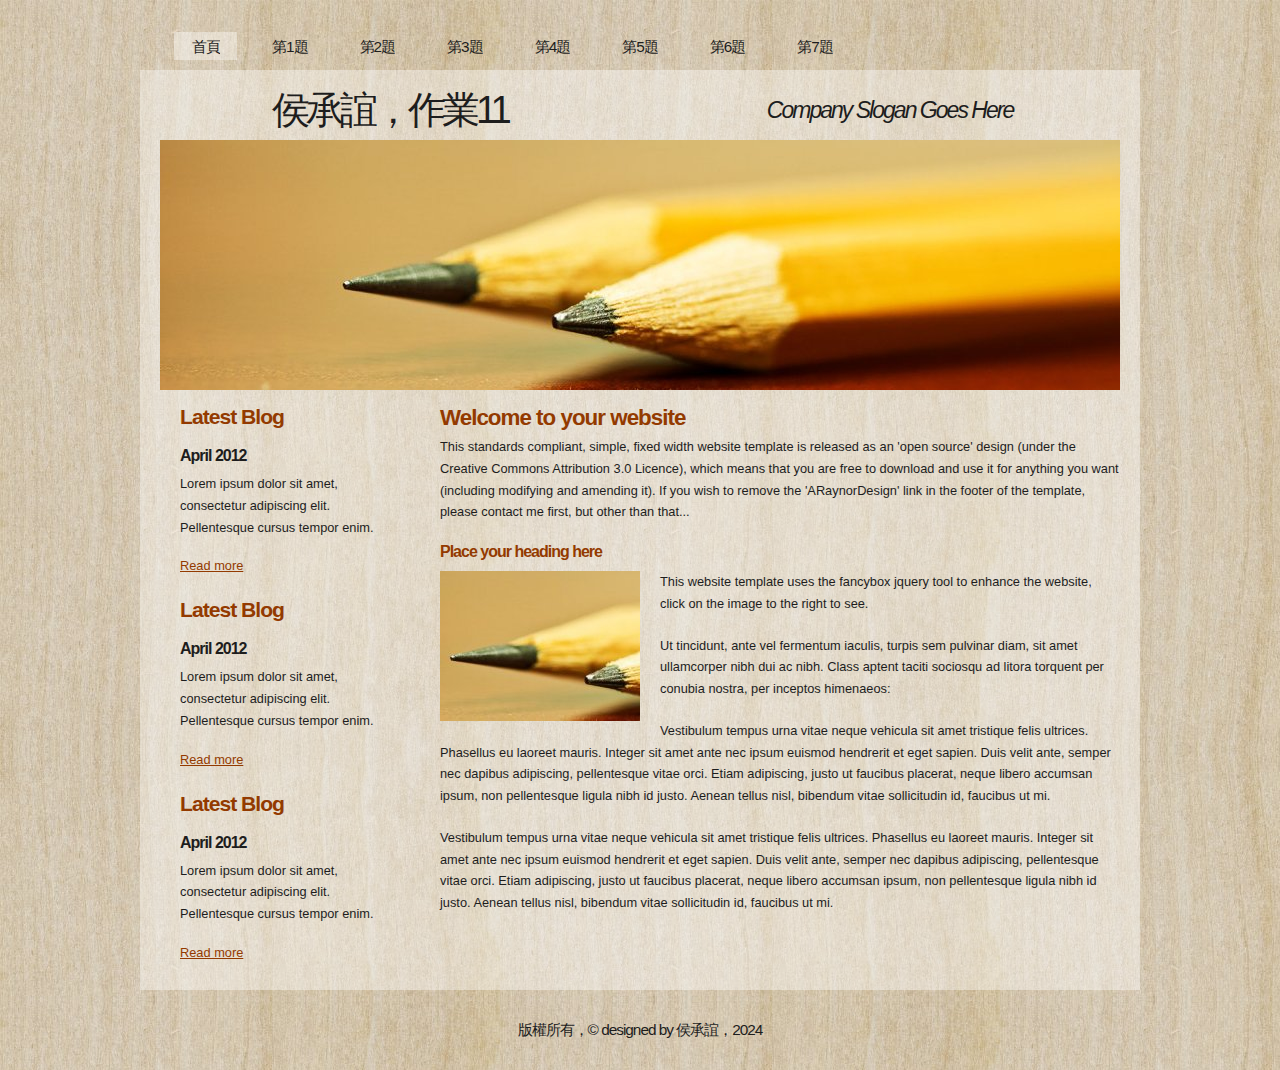
<file: index.html>
<!DOCTYPE html PUBLIC "-//W3C//DTD XHTML 1.1//EN" "http://www.w3.org/TR/xhtml11/DTD/xhtml11.dtd">
<html xmlns="http://www.w3.org/1999/xhtml" xml:lang="en">

<head>
  <title>110570011侯承誼</title>
  <meta name="description" content="free website template" />
  <meta name="keywords" content="enter your keywords here" />
  <meta http-equiv="content-type" content="text/html; charset=utf-8" />
  <link rel="stylesheet" type="text/css" href="css/style.css" />
  <script type="text/javascript" src="js/jquery.min.js"></script>
  <script type="text/javascript" src="js/jquery.easing.min.js"></script>
  <script type="text/javascript" src="js/jquery.lavalamp.min.js"></script>
  <script type="text/javascript">
    $(function() {
      $("#lava_menu").lavaLamp({
        fx: "backout",
        speed: 700
      });
    });
  </script>
    <script type="text/javascript" src="js/jquery.nivo.slider.pack.js"></script>
    <script type="text/javascript">
    $(window).load(function() {
        $('#slider').nivoSlider();
    });
    </script>

</head>

<body>
  <div id="main">	
	<div id="menubar">
      <ul class="lavaLampWithImage" id="lava_menu">
        <li class="current"><a href="index.html">首頁</a></li>
        <li><a href="a1.html">第1題</a></li>
        <li><a href="a2.html">第2題</a></li>
        <li><a href="a3.html">第3題</a></li>
        <li><a href="a4.html">第4題</a></li>
        <li><a href="a5.html">第5題</a></li>
        <li><a href="a6.html">第6題</a></li>
        <li><a href="a7.html">第7題</a></li>
      </ul>
	</div><!--close menubar-->	    
	<div id="site_content">        	  
	  <div id="header"> 
        <div id="header_name"> 	  
          <h1>侯承誼，作業11</h1>
        </div><!--close header_name-->	
        <div id="header_slogan"> 		
	      <h2>Company Slogan Goes Here</h2>
		 </div><!--close header_slogan-->	
      </div><!--close header-->	
	  <div id="banner_image">
	    <div id="slider-wrapper">        
          <div id="slider" class="nivoSlider">
            <img src="images/slide1.jpg" alt="" />
            <img src="images/slide2.jpg" alt="" />
		  </div>
		</div><!--close slider-wrapper-->
	  </div><!--close banner_image-->			  
      <div id="content">
        <div class="content_item">
          <h1>Welcome to your website</h1>
          <p>This standards compliant, simple, fixed width website template is released as an 'open source' design (under the Creative Commons Attribution 3.0 Licence), which means that you are free to download and use it for anything you want (including modifying and amending it). If you wish to remove the 'ARaynorDesign' link in the footer of the template, please contact me first, but other than that...</p>
          <h3>Place your heading here</h3>
          <div style="width:200px; float:left; padding: 0px 20px 10px 0px;"><img alt="image" src="images/image.jpg" /></div>
          <p>This website template uses the fancybox jquery tool to enhance the website, click on the image to the right to see. </p>
          <p>Ut tincidunt, ante vel fermentum iaculis, turpis sem pulvinar diam, sit amet ullamcorper nibh dui ac nibh. Class aptent taciti sociosqu ad litora torquent per conubia nostra, per inceptos himenaeos:</p>
          <p>Vestibulum tempus urna vitae neque vehicula sit amet tristique felis ultrices. Phasellus eu laoreet mauris. Integer sit amet ante nec ipsum euismod hendrerit et eget sapien. Duis velit ante, semper nec dapibus adipiscing, pellentesque vitae orci. Etiam adipiscing, justo ut faucibus placerat, neque libero accumsan ipsum, non pellentesque ligula nibh id justo. Aenean tellus nisl, bibendum vitae sollicitudin id, faucibus ut mi.</p>
          <p>Vestibulum tempus urna vitae neque vehicula sit amet tristique felis ultrices. Phasellus eu laoreet mauris. Integer sit amet ante nec ipsum euismod hendrerit et eget sapien. Duis velit ante, semper nec dapibus adipiscing, pellentesque vitae orci. Etiam adipiscing, justo ut faucibus placerat, neque libero accumsan ipsum, non pellentesque ligula nibh id justo. Aenean tellus nisl, bibendum vitae sollicitudin id, faucibus ut mi.</p>
		</div><!--close content_item-->	
	      
		<div class="sidebar_container">   		  
		  <div class="sidebar">
            <div class="sidebar_item">
                <h2>Latest Blog</h2>
			    <h4>April 2012</h4>
                <p>Lorem ipsum dolor sit amet, consectetur adipiscing elit. Pellentesque cursus tempor enim.</p>
		          <a href="#">Read more</a>
              </div><!--close sidebar_item--> 
          </div><!--close sidebar-->     		
		  <div class="sidebar">
            <div class="sidebar_item">
              <h2>Latest Blog</h2>
		  	  <h4>April 2012</h4>
              <p>Lorem ipsum dolor sit amet, consectetur adipiscing elit. Pellentesque cursus tempor enim.</p>
		        <a href="#">Read more</a>
            </div><!--close sidebar_item--> 
          </div><!--close sidebar-->  
		  <div class="sidebar">
            <div class="sidebar_item">
              <h2>Latest Blog</h2>
			  <h4>April 2012</h4>
              <p>Lorem ipsum dolor sit amet, consectetur adipiscing elit. Pellentesque cursus tempor enim.</p>
		        <a href="#">Read more</a>
            </div><!--close sidebar_item--> 
          </div><!--close sidebar-->  
        </div><!--close sidebar_container-->	
       <br style="clear:both;" />
      </div><!--close content-->	
    </div><!--close site_content-->	
    <div id="footer">  
	  <div id="footer_content">
        版權所有，&copy; designed by 侯承誼，2024
      </div><!--close footer_content-->	
    </div><!--close footer-->	
  </div><!--close main-->	
</body>
</html>
</file>
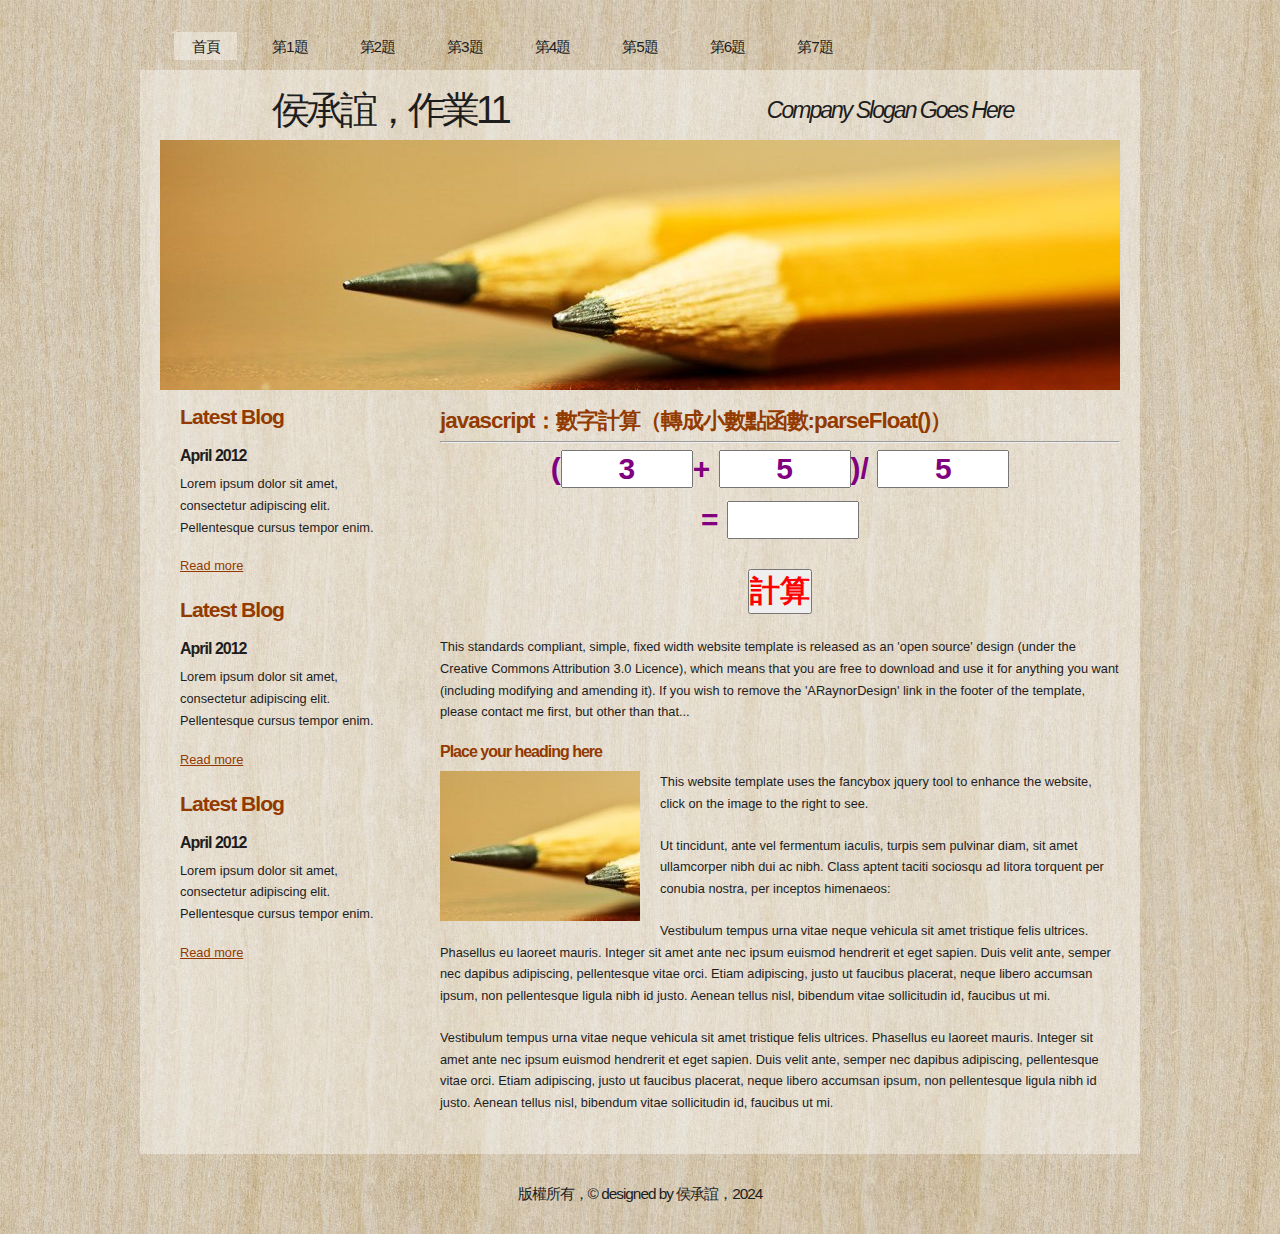
<file: a1.html>
<!DOCTYPE html PUBLIC "-//W3C//DTD XHTML 1.1//EN" "http://www.w3.org/TR/xhtml11/DTD/xhtml11.dtd">
<html xmlns="http://www.w3.org/1999/xhtml" xml:lang="en">

<head>
  <title>110570011侯承誼</title>
  <meta name="description" content="free website template" />
  <meta name="keywords" content="enter your keywords here" />
  <meta http-equiv="content-type" content="text/html; charset=utf-8" />
  <link rel="stylesheet" type="text/css" href="css/style.css" />
  <link rel="stylesheet" type="text/css" href="css/style-new.css" />
  <script type="text/javascript" src="js/jquery.min.js"></script>
  <script type="text/javascript" src="js/jquery.easing.min.js"></script>
  <script type="text/javascript" src="js/jquery.lavalamp.min.js"></script>
  <script type="text/javascript">
    $(function() {
      $("#lava_menu").lavaLamp({
        fx: "backout",
        speed: 700
      });
    });
  </script>
    <script type="text/javascript" src="js/jquery.nivo.slider.pack.js"></script>
    <script type="text/javascript">
    $(window).load(function() {
        $('#slider').nivoSlider();
    });
    </script>
  
  <script>
    function show()
    {
      a1=(parseFloat(t1.value)+parseFloat(t2.value))/parseFloat(t3.value)
      t4.value=a1
    }
  </script>

</head>

<body>
  <div id="main">	
	<div id="menubar">
      <ul class="lavaLampWithImage" id="lava_menu">
        <li class="current"><a href="index.html">首頁</a></li>
        <li><a href="a1.html">第1題</a></li>
        <li><a href="a2.html">第2題</a></li>
        <li><a href="a3.html">第3題</a></li>
        <li><a href="a4.html">第4題</a></li>
        <li><a href="a5.html">第5題</a></li>
        <li><a href="a6.html">第6題</a></li>
        <li><a href="a7.html">第7題</a></li>
      </ul>
	</div><!--close menubar-->	    
	<div id="site_content">        	  
	  <div id="header"> 
        <div id="header_name"> 	  
          <h1>侯承誼，作業11</h1>
        </div><!--close header_name-->	
        <div id="header_slogan"> 		
	      <h2>Company Slogan Goes Here</h2>
		 </div><!--close header_slogan-->	
      </div><!--close header-->	
	  <div id="banner_image">
	    <div id="slider-wrapper">        
          <div id="slider" class="nivoSlider">
            <img src="images/slide1.jpg" alt="" />
            <img src="images/slide2.jpg" alt="" />
		  </div>
		</div><!--close slider-wrapper-->
	  </div><!--close banner_image-->			  
      <div id="content">
        <div class="content_item">
          <h1>javascript：數字計算（轉成小數點函數:parseFloat()）</h1>
          <hr>
          <p class="s1">
            (<input id="t1" size="5" value="3" class="s1 center" type="text">+
            <input id="t2" size="5" value="5" class="s1 center" type="text">)/
            <input id="t3" size="5" value="5" class="s1 center" type="text">
            <br>
            =
            <input id="t4" size="5" class="s1" type="text">
            <br>
          </p>
          <p class="s2">
            <input onclick="show()" class="s2" type="button" value="計算">
          </p>
          
          <p>This standards compliant, simple, fixed width website template is released as an 'open source' design (under the Creative Commons Attribution 3.0 Licence), which means that you are free to download and use it for anything you want (including modifying and amending it). If you wish to remove the 'ARaynorDesign' link in the footer of the template, please contact me first, but other than that...</p>
          <h3>Place your heading here</h3>
          <div style="width:200px; float:left; padding: 0px 20px 10px 0px;"><img alt="image" src="images/image.jpg" /></div>
          <p>This website template uses the fancybox jquery tool to enhance the website, click on the image to the right to see. </p>
          <p>Ut tincidunt, ante vel fermentum iaculis, turpis sem pulvinar diam, sit amet ullamcorper nibh dui ac nibh. Class aptent taciti sociosqu ad litora torquent per conubia nostra, per inceptos himenaeos:</p>
          <p>Vestibulum tempus urna vitae neque vehicula sit amet tristique felis ultrices. Phasellus eu laoreet mauris. Integer sit amet ante nec ipsum euismod hendrerit et eget sapien. Duis velit ante, semper nec dapibus adipiscing, pellentesque vitae orci. Etiam adipiscing, justo ut faucibus placerat, neque libero accumsan ipsum, non pellentesque ligula nibh id justo. Aenean tellus nisl, bibendum vitae sollicitudin id, faucibus ut mi.</p>
          <p>Vestibulum tempus urna vitae neque vehicula sit amet tristique felis ultrices. Phasellus eu laoreet mauris. Integer sit amet ante nec ipsum euismod hendrerit et eget sapien. Duis velit ante, semper nec dapibus adipiscing, pellentesque vitae orci. Etiam adipiscing, justo ut faucibus placerat, neque libero accumsan ipsum, non pellentesque ligula nibh id justo. Aenean tellus nisl, bibendum vitae sollicitudin id, faucibus ut mi.</p>
		</div><!--close content_item-->	
	      
		<div class="sidebar_container">   		  
		  <div class="sidebar">
            <div class="sidebar_item">
                <h2>Latest Blog</h2>
			    <h4>April 2012</h4>
                <p>Lorem ipsum dolor sit amet, consectetur adipiscing elit. Pellentesque cursus tempor enim.</p>
		          <a href="#">Read more</a>
              </div><!--close sidebar_item--> 
          </div><!--close sidebar-->     		
		  <div class="sidebar">
            <div class="sidebar_item">
              <h2>Latest Blog</h2>
		  	  <h4>April 2012</h4>
              <p>Lorem ipsum dolor sit amet, consectetur adipiscing elit. Pellentesque cursus tempor enim.</p>
		        <a href="#">Read more</a>
            </div><!--close sidebar_item--> 
          </div><!--close sidebar-->  
		  <div class="sidebar">
            <div class="sidebar_item">
              <h2>Latest Blog</h2>
			  <h4>April 2012</h4>
              <p>Lorem ipsum dolor sit amet, consectetur adipiscing elit. Pellentesque cursus tempor enim.</p>
		        <a href="#">Read more</a>
            </div><!--close sidebar_item--> 
          </div><!--close sidebar-->  
        </div><!--close sidebar_container-->	
       <br style="clear:both;" />
      </div><!--close content-->	
    </div><!--close site_content-->	
    <div id="footer">  
	  <div id="footer_content">
        版權所有，&copy; designed by 侯承誼，2024
      </div><!--close footer_content-->	
    </div><!--close footer-->	
  </div><!--close main-->	
</body>
</html>
</file>
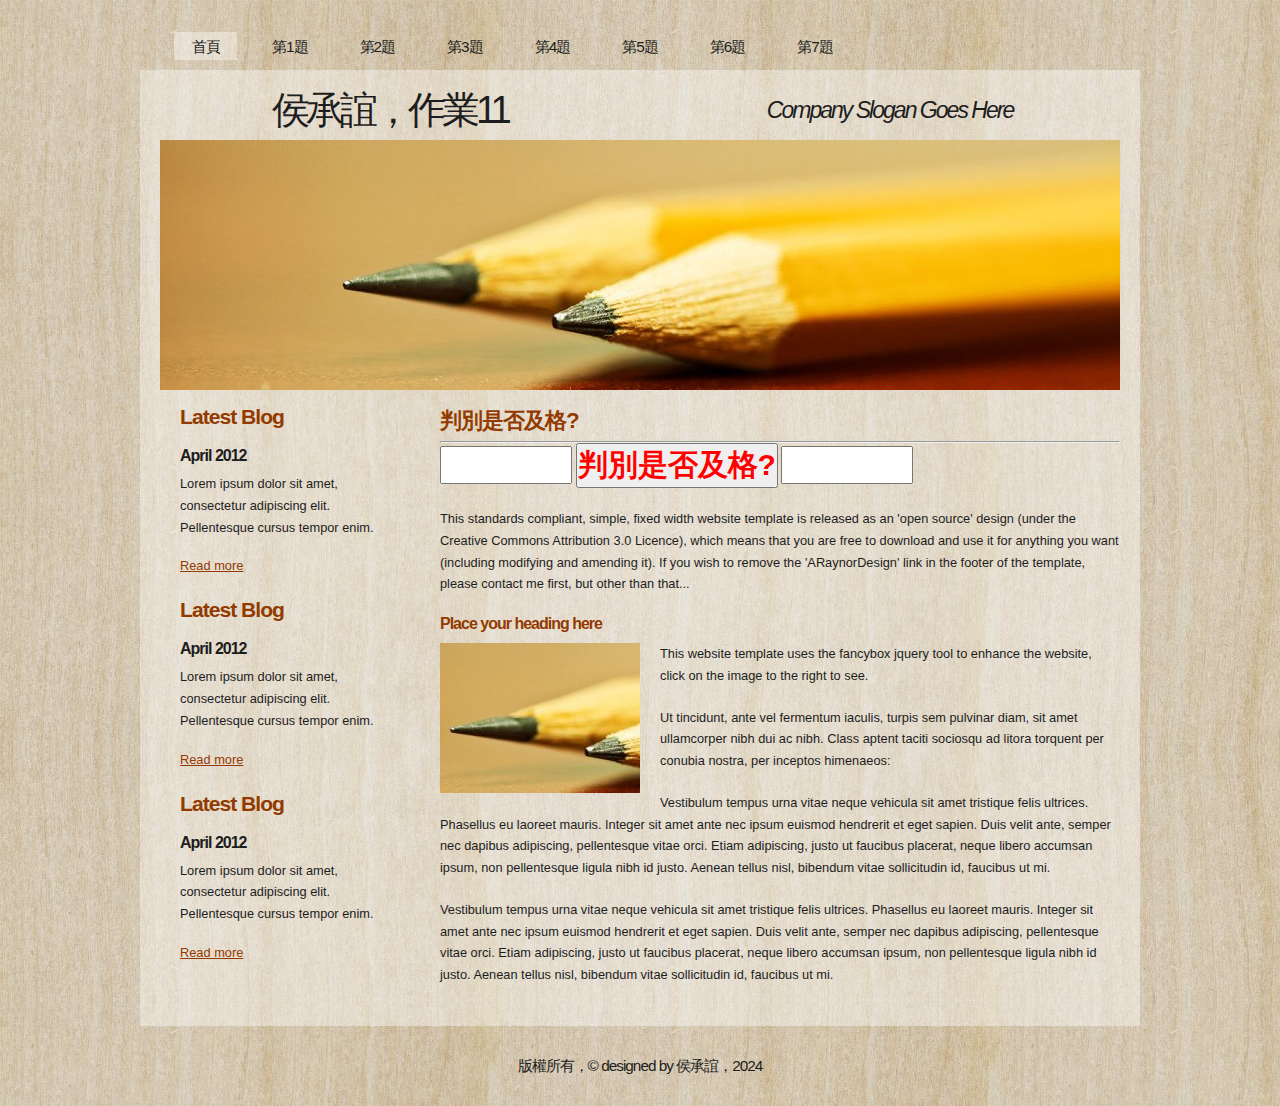
<file: a2.html>
<!DOCTYPE html PUBLIC "-//W3C//DTD XHTML 1.1//EN" "http://www.w3.org/TR/xhtml11/DTD/xhtml11.dtd">
<html xmlns="http://www.w3.org/1999/xhtml" xml:lang="en">

<head>
  <title>110570011侯承誼</title>
  <meta name="description" content="free website template" />
  <meta name="keywords" content="enter your keywords here" />
  <meta http-equiv="content-type" content="text/html; charset=utf-8" />
  <link rel="stylesheet" type="text/css" href="css/style.css" />
  <link rel="stylesheet" type="text/css" href="css/style-new.css" />
  <script type="text/javascript" src="js/jquery.min.js"></script>
  <script type="text/javascript" src="js/jquery.easing.min.js"></script>
  <script type="text/javascript" src="js/jquery.lavalamp.min.js"></script>
  <script type="text/javascript">
    $(function() {
      $("#lava_menu").lavaLamp({
        fx: "backout",
        speed: 700
      });
    });
  </script>
    <script type="text/javascript" src="js/jquery.nivo.slider.pack.js"></script>
    <script type="text/javascript">
    $(window).load(function() {
        $('#slider').nivoSlider();
    });
    </script>
<script>
  function show()
    {
      a1=parseFloat(t1.value) 
      if(a1>=60)
      {
        t2.value ="及格"
      }
      else if(a1<60)
      {
        t2.value ="不及格"
      }
    }
</script>




</head>

<body>
  <div id="main">	
	<div id="menubar">
      <ul class="lavaLampWithImage" id="lava_menu">
        <li class="current"><a href="index.html">首頁</a></li>
        <li><a href="a1.html">第1題</a></li>
        <li><a href="a2.html">第2題</a></li>
        <li><a href="a3.html">第3題</a></li>
        <li><a href="a4.html">第4題</a></li>
        <li><a href="a5.html">第5題</a></li>
        <li><a href="a6.html">第6題</a></li>
        <li><a href="a7.html">第7題</a></li>
      </ul>
	</div><!--close menubar-->	    
	<div id="site_content">        	  
	  <div id="header"> 
        <div id="header_name"> 	  
          <h1>侯承誼，作業11</h1>
        </div><!--close header_name-->	
        <div id="header_slogan"> 		
	      <h2>Company Slogan Goes Here</h2>
		 </div><!--close header_slogan-->	
      </div><!--close header-->	
	  <div id="banner_image">
	    <div id="slider-wrapper">        
          <div id="slider" class="nivoSlider">
            <img src="images/slide1.jpg" alt="" />
            <img src="images/slide2.jpg" alt="" />
		  </div>
		</div><!--close slider-wrapper-->
	  </div><!--close banner_image-->			  
      <div id="content">
        <div class="content_item">
          <h1>判別是否及格?</h1>
          <hr>
          <p>
            <input class="s3" id="t1" type="text" size="5">
            <input onclick="show()" class="s2" type="button"  size="5" value="判別是否及格?">
            <input class="s3" id="t2" type="text" size="5">
          </p>

          <p>This standards compliant, simple, fixed width website template is released as an 'open source' design (under the Creative Commons Attribution 3.0 Licence), which means that you are free to download and use it for anything you want (including modifying and amending it). If you wish to remove the 'ARaynorDesign' link in the footer of the template, please contact me first, but other than that...</p>
          <h3>Place your heading here</h3>
          <div style="width:200px; float:left; padding: 0px 20px 10px 0px;"><img alt="image" src="images/image.jpg" /></div>
          <p>This website template uses the fancybox jquery tool to enhance the website, click on the image to the right to see. </p>
          <p>Ut tincidunt, ante vel fermentum iaculis, turpis sem pulvinar diam, sit amet ullamcorper nibh dui ac nibh. Class aptent taciti sociosqu ad litora torquent per conubia nostra, per inceptos himenaeos:</p>
          <p>Vestibulum tempus urna vitae neque vehicula sit amet tristique felis ultrices. Phasellus eu laoreet mauris. Integer sit amet ante nec ipsum euismod hendrerit et eget sapien. Duis velit ante, semper nec dapibus adipiscing, pellentesque vitae orci. Etiam adipiscing, justo ut faucibus placerat, neque libero accumsan ipsum, non pellentesque ligula nibh id justo. Aenean tellus nisl, bibendum vitae sollicitudin id, faucibus ut mi.</p>
          <p>Vestibulum tempus urna vitae neque vehicula sit amet tristique felis ultrices. Phasellus eu laoreet mauris. Integer sit amet ante nec ipsum euismod hendrerit et eget sapien. Duis velit ante, semper nec dapibus adipiscing, pellentesque vitae orci. Etiam adipiscing, justo ut faucibus placerat, neque libero accumsan ipsum, non pellentesque ligula nibh id justo. Aenean tellus nisl, bibendum vitae sollicitudin id, faucibus ut mi.</p>
		</div><!--close content_item-->	
	      
		<div class="sidebar_container">   		  
		  <div class="sidebar">
            <div class="sidebar_item">
                <h2>Latest Blog</h2>
			    <h4>April 2012</h4>
                <p>Lorem ipsum dolor sit amet, consectetur adipiscing elit. Pellentesque cursus tempor enim.</p>
		          <a href="#">Read more</a>
              </div><!--close sidebar_item--> 
          </div><!--close sidebar-->     		
		  <div class="sidebar">
            <div class="sidebar_item">
              <h2>Latest Blog</h2>
		  	  <h4>April 2012</h4>
              <p>Lorem ipsum dolor sit amet, consectetur adipiscing elit. Pellentesque cursus tempor enim.</p>
		        <a href="#">Read more</a>
            </div><!--close sidebar_item--> 
          </div><!--close sidebar-->  
		  <div class="sidebar">
            <div class="sidebar_item">
              <h2>Latest Blog</h2>
			  <h4>April 2012</h4>
              <p>Lorem ipsum dolor sit amet, consectetur adipiscing elit. Pellentesque cursus tempor enim.</p>
		        <a href="#">Read more</a>
            </div><!--close sidebar_item--> 
          </div><!--close sidebar-->  
        </div><!--close sidebar_container-->	
       <br style="clear:both;" />
      </div><!--close content-->	
    </div><!--close site_content-->	
    <div id="footer">  
	  <div id="footer_content">
        版權所有，&copy; designed by 侯承誼，2024
      </div><!--close footer_content-->	
    </div><!--close footer-->	
  </div><!--close main-->	
</body>
</html>
</file>
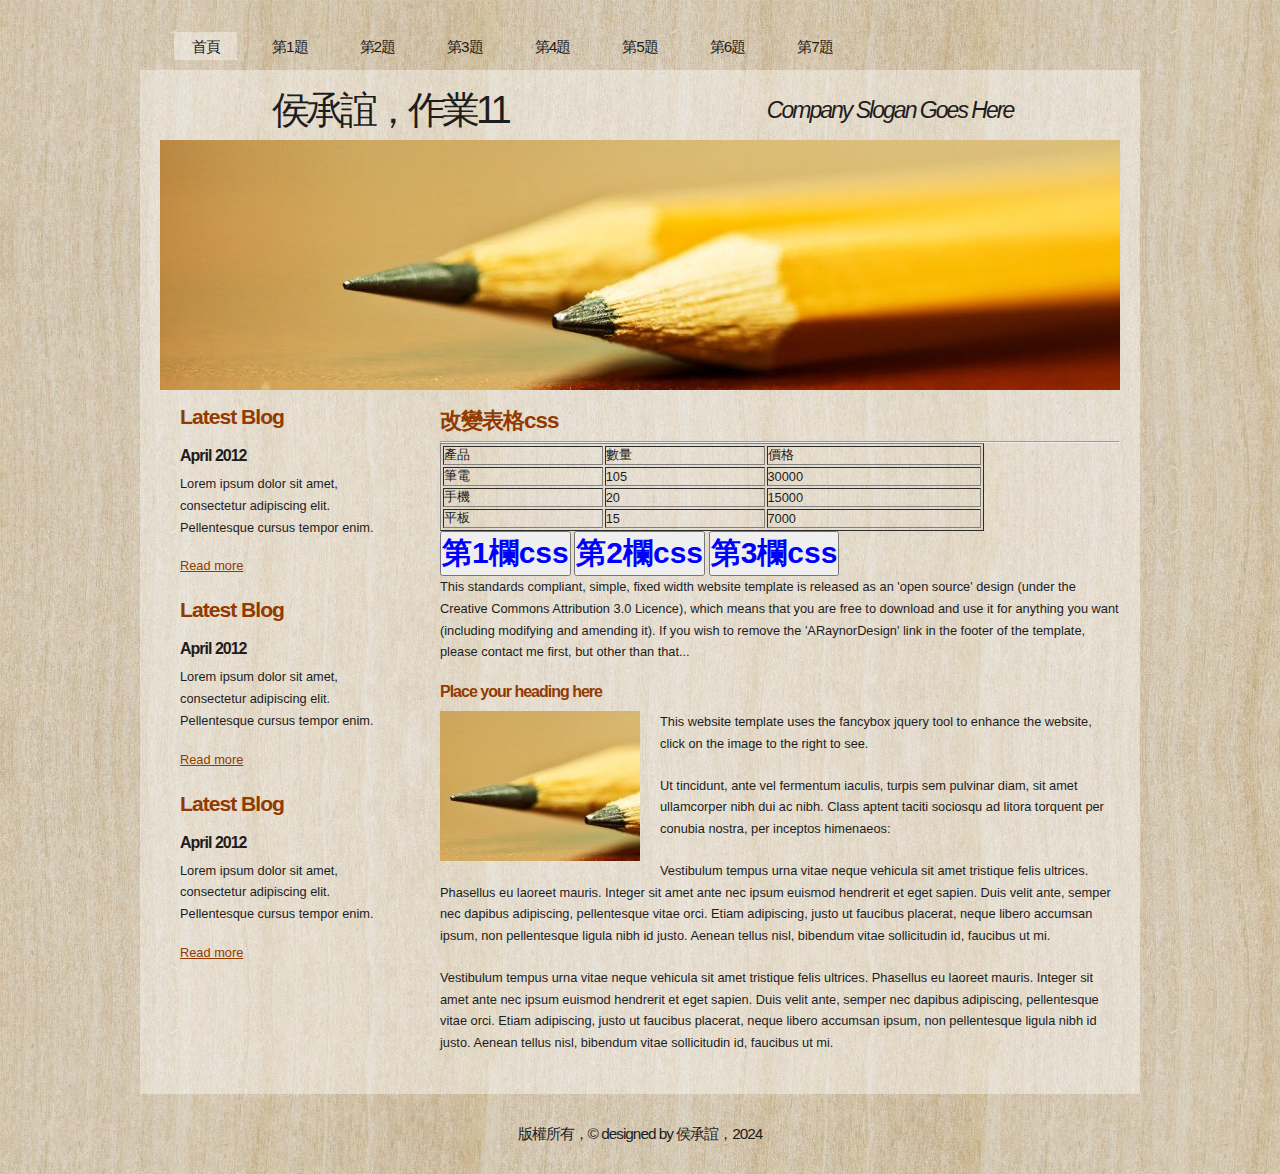
<file: a3.html>
<!DOCTYPE html PUBLIC "-//W3C//DTD XHTML 1.1//EN" "http://www.w3.org/TR/xhtml11/DTD/xhtml11.dtd">
<html xmlns="http://www.w3.org/1999/xhtml" xml:lang="en">

<head>
  <title>110570011侯承誼</title>
  <meta name="description" content="free website template" />
  <meta name="keywords" content="enter your keywords here" />
  <meta http-equiv="content-type" content="text/html; charset=utf-8" />
  <link rel="stylesheet" type="text/css" href="css/style.css" />
  <link rel="stylesheet" type="text/css" href="css/style-new.css" />
  <script type="text/javascript" src="js/jquery.min.js"></script>
  <script type="text/javascript" src="js/jquery.easing.min.js"></script>
  <script type="text/javascript" src="js/jquery.lavalamp.min.js"></script>
  <script type="text/javascript">
    $(function() {
      $("#lava_menu").lavaLamp({
        fx: "backout",
        speed: 700
      });
    });
  </script>
    <script type="text/javascript" src="js/jquery.nivo.slider.pack.js"></script>
    <script type="text/javascript">
    $(window).load(function() {
        $('#slider').nivoSlider();
    });
    </script>
<script>
    function show1()
    {
      document.getElementById("t1").className="s1"
      document.getElementById("t2").className="s1"
      document.getElementById("t3").className="s1"
      document.getElementById("t4").className="s1"
    }
    function show2()
    {
      document.getElementById("d1").className="s2"
      document.getElementById("d2").className="s2"
      document.getElementById("d3").className="s2"
      document.getElementById("d4").className="s2"
    }
    function show3()
    {
      document.getElementById("r1").className="s3"
      document.getElementById("r2").className="s3"
      document.getElementById("r3").className="s3"
      document.getElementById("r4").className="s3"
    }

</script>
    

</head>

<body>
  <div id="main">	
	<div id="menubar">
      <ul class="lavaLampWithImage" id="lava_menu">
        <li class="current"><a href="index.html">首頁</a></li>
        <li><a href="a1.html">第1題</a></li>
        <li><a href="a2.html">第2題</a></li>
        <li><a href="a3.html">第3題</a></li>
        <li><a href="a4.html">第4題</a></li>
        <li><a href="a5.html">第5題</a></li>
        <li><a href="a6.html">第6題</a></li>
        <li><a href="a7.html">第7題</a></li>
      </ul>
	</div><!--close menubar-->	    
	<div id="site_content">        	  
	  <div id="header"> 
        <div id="header_name"> 	  
          <h1>侯承誼，作業11</h1>
        </div><!--close header_name-->	
        <div id="header_slogan"> 		
	      <h2>Company Slogan Goes Here</h2>
		 </div><!--close header_slogan-->	
      </div><!--close header-->	
	  <div id="banner_image">
	    <div id="slider-wrapper">        
          <div id="slider" class="nivoSlider">
            <img src="images/slide1.jpg" alt="" />
            <img src="images/slide2.jpg" alt="" />
		  </div>
		</div><!--close slider-wrapper-->
	  </div><!--close banner_image-->			  
      <div id="content">
        <div class="content_item">
          <h1>改變表格css</h1>
          <hr>
          <table border="1" width="80%">
            <tr>
                <td id="t1">產品</td>
                <td id="d1">數量</td>
                <td id="r1">價格</td>
            </tr>
            <tr>
              <td id="t2">筆電</td>
              <td id="d2">105</td>
              <td id="r2">30000</td>
            </tr>
            <tr>
              <td id="t3">手機</td>
              <td id="d3">20</td>
              <td id="r3">15000</td>
            </tr>
            <tr>
              <td id="t4">平板</td>
              <td id="d4">15</td>
              <td id="r4">7000</td>
            </tr>
          </table>
          <button onclick="show1()" class="s3">
              第1欄css
          </button>
          <button onclick="show2()" class="s3">
              第2欄css
          </button>
          <button onclick="show3()" class="s3">
              第3欄css
        </button>




          <p>This standards compliant, simple, fixed width website template is released as an 'open source' design (under the Creative Commons Attribution 3.0 Licence), which means that you are free to download and use it for anything you want (including modifying and amending it). If you wish to remove the 'ARaynorDesign' link in the footer of the template, please contact me first, but other than that...</p>
          <h3>Place your heading here</h3>
          <div style="width:200px; float:left; padding: 0px 20px 10px 0px;"><img alt="image" src="images/image.jpg" /></div>
          <p>This website template uses the fancybox jquery tool to enhance the website, click on the image to the right to see. </p>
          <p>Ut tincidunt, ante vel fermentum iaculis, turpis sem pulvinar diam, sit amet ullamcorper nibh dui ac nibh. Class aptent taciti sociosqu ad litora torquent per conubia nostra, per inceptos himenaeos:</p>
          <p>Vestibulum tempus urna vitae neque vehicula sit amet tristique felis ultrices. Phasellus eu laoreet mauris. Integer sit amet ante nec ipsum euismod hendrerit et eget sapien. Duis velit ante, semper nec dapibus adipiscing, pellentesque vitae orci. Etiam adipiscing, justo ut faucibus placerat, neque libero accumsan ipsum, non pellentesque ligula nibh id justo. Aenean tellus nisl, bibendum vitae sollicitudin id, faucibus ut mi.</p>
          <p>Vestibulum tempus urna vitae neque vehicula sit amet tristique felis ultrices. Phasellus eu laoreet mauris. Integer sit amet ante nec ipsum euismod hendrerit et eget sapien. Duis velit ante, semper nec dapibus adipiscing, pellentesque vitae orci. Etiam adipiscing, justo ut faucibus placerat, neque libero accumsan ipsum, non pellentesque ligula nibh id justo. Aenean tellus nisl, bibendum vitae sollicitudin id, faucibus ut mi.</p>
		</div><!--close content_item-->	
	      
		<div class="sidebar_container">   		  
		  <div class="sidebar">
            <div class="sidebar_item">
                <h2>Latest Blog</h2>
			    <h4>April 2012</h4>
                <p>Lorem ipsum dolor sit amet, consectetur adipiscing elit. Pellentesque cursus tempor enim.</p>
		          <a href="#">Read more</a>
              </div><!--close sidebar_item--> 
          </div><!--close sidebar-->     		
		  <div class="sidebar">
            <div class="sidebar_item">
              <h2>Latest Blog</h2>
		  	  <h4>April 2012</h4>
              <p>Lorem ipsum dolor sit amet, consectetur adipiscing elit. Pellentesque cursus tempor enim.</p>
		        <a href="#">Read more</a>
            </div><!--close sidebar_item--> 
          </div><!--close sidebar-->  
		  <div class="sidebar">
            <div class="sidebar_item">
              <h2>Latest Blog</h2>
			  <h4>April 2012</h4>
              <p>Lorem ipsum dolor sit amet, consectetur adipiscing elit. Pellentesque cursus tempor enim.</p>
		        <a href="#">Read more</a>
            </div><!--close sidebar_item--> 
          </div><!--close sidebar-->  
        </div><!--close sidebar_container-->	
       <br style="clear:both;" />
      </div><!--close content-->	
    </div><!--close site_content-->	
    <div id="footer">  
	  <div id="footer_content">
        版權所有，&copy; designed by 侯承誼，2024
      </div><!--close footer_content-->	
    </div><!--close footer-->	
  </div><!--close main-->	
</body>
</html>
</file>
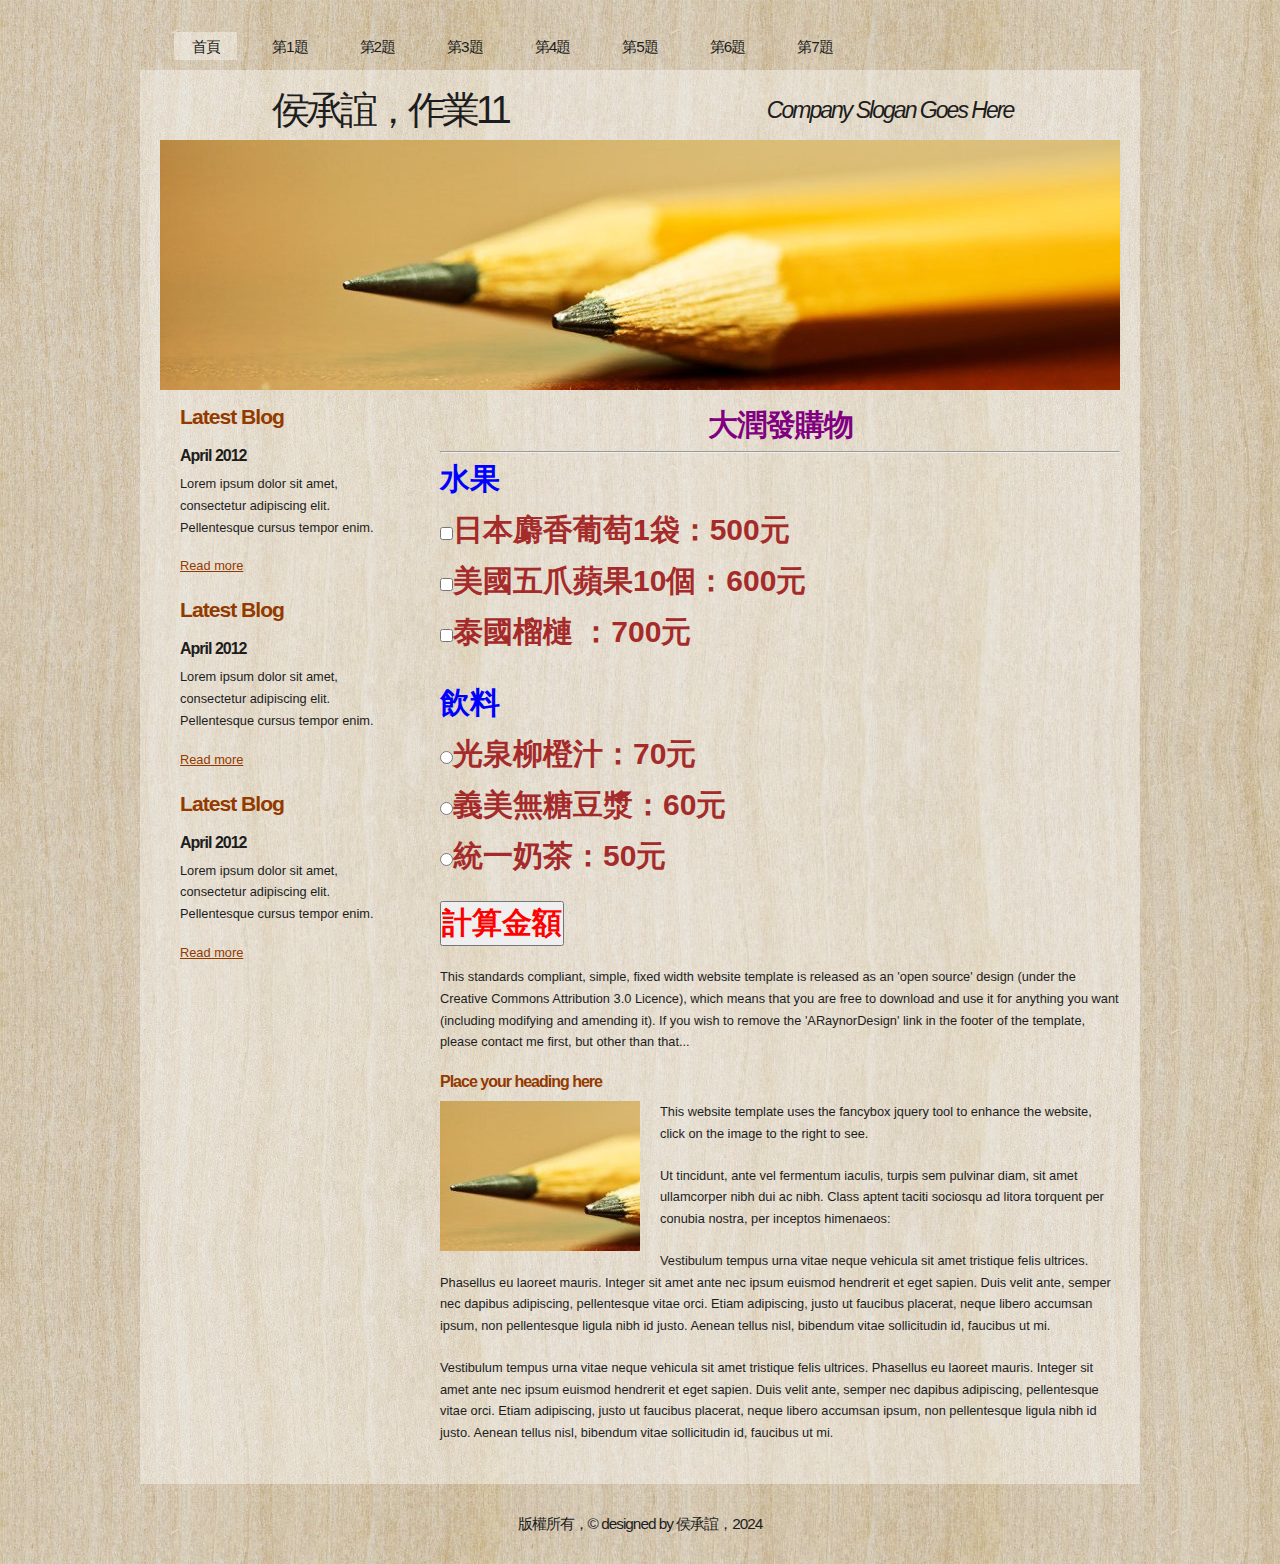
<file: a4.html>
<!DOCTYPE html PUBLIC "-//W3C//DTD XHTML 1.1//EN" "http://www.w3.org/TR/xhtml11/DTD/xhtml11.dtd">
<html xmlns="http://www.w3.org/1999/xhtml" xml:lang="en">

<head>
  <title>110570011侯承誼</title>
  <meta name="description" content="free website template" />
  <meta name="keywords" content="enter your keywords here" />
  <meta http-equiv="content-type" content="text/html; charset=utf-8" />
  <link rel="stylesheet" type="text/css" href="css/style.css" />
  <link rel="stylesheet" type="text/css" href="css/style-new.css" />
  <script type="text/javascript" src="js/jquery.min.js"></script>
  <script type="text/javascript" src="js/jquery.easing.min.js"></script>
  <script type="text/javascript" src="js/jquery.lavalamp.min.js"></script>
  <script type="text/javascript">
    $(function() {
      $("#lava_menu").lavaLamp({
        fx: "backout",
        speed: 700
      });
    });
  </script>
    <script type="text/javascript" src="js/jquery.nivo.slider.pack.js"></script>
    <script type="text/javascript">
    $(window).load(function() {
        $('#slider').nivoSlider();
    });
    </script>

<script>
  function show()
  {
    money=0;
    //1.複選
    if(c1.checked==true)
    {
      money+=500;
    }
    if(c2.checked==true)
    {
      money+=600;
    }
    if(c3.checked==true)
    {
      money+=700;
    }
    //2.單選1
    if(r1.checked==true)
    {
      money+=70;
    }
    else if(r2.checked==true)
    {
      money+=60;
    }
    else if(r3.checked==true)
    {
      money+=50;
    }
    //4.輸出
    alert("總金額="+money)
  }
</script>


</head>

<body>
  <div id="main">	
	<div id="menubar">
      <ul class="lavaLampWithImage" id="lava_menu">
        <li class="current"><a href="index.html">首頁</a></li>
        <li><a href="a1.html">第1題</a></li>
        <li><a href="a2.html">第2題</a></li>
        <li><a href="a3.html">第3題</a></li>
        <li><a href="a4.html">第4題</a></li>
        <li><a href="a5.html">第5題</a></li>
        <li><a href="a6.html">第6題</a></li>
        <li><a href="a7.html">第7題</a></li>
      </ul>
	</div><!--close menubar-->	    
	<div id="site_content">        	  
	  <div id="header"> 
        <div id="header_name"> 	  
          <h1>侯承誼，作業11</h1>
        </div><!--close header_name-->	
        <div id="header_slogan"> 		
	      <h2>Company Slogan Goes Here</h2>
		 </div><!--close header_slogan-->	
      </div><!--close header-->	
	  <div id="banner_image">
	    <div id="slider-wrapper">        
          <div id="slider" class="nivoSlider">
            <img src="images/slide1.jpg" alt="" />
            <img src="images/slide2.jpg" alt="" />
		  </div>
		</div><!--close slider-wrapper-->
	  </div><!--close banner_image-->			  
      <div id="content">
        <div class="content_item">
          <h1 class="s1">大潤發購物</h1>
          <hr>
          <p class="s4">
            <h class="s3">水果</h><br>
            <input class="s4" id="c1" type="checkbox">日本麝香葡萄1袋：500元<br>

            <input class="s4" id="c2" type="checkbox">美國五爪蘋果10個：600元<br>

            <input class="s4" id="c3" type="checkbox">泰國榴槤 ：700元<br>
          </p>
          <p class="s4">
            <h class="s3">飲料</h><br>
            <input class="s4" name="dri" id="r1" type="radio">光泉柳橙汁：70元<br>

            <input class="s4" name="dri" id="r2" type="radio">義美無糖豆漿：60元<br>

            <input class="s4" name="dri" id="r3" type="radio">統一奶茶：50元<br>
          </p>
          <p>
            <input onclick="show()" class="s2" type="button" value="計算金額">
          </p>






          <p>This standards compliant, simple, fixed width website template is released as an 'open source' design (under the Creative Commons Attribution 3.0 Licence), which means that you are free to download and use it for anything you want (including modifying and amending it). If you wish to remove the 'ARaynorDesign' link in the footer of the template, please contact me first, but other than that...</p>
          <h3>Place your heading here</h3>
          <div style="width:200px; float:left; padding: 0px 20px 10px 0px;"><img alt="image" src="images/image.jpg" /></div>
          <p>This website template uses the fancybox jquery tool to enhance the website, click on the image to the right to see. </p>
          <p>Ut tincidunt, ante vel fermentum iaculis, turpis sem pulvinar diam, sit amet ullamcorper nibh dui ac nibh. Class aptent taciti sociosqu ad litora torquent per conubia nostra, per inceptos himenaeos:</p>
          <p>Vestibulum tempus urna vitae neque vehicula sit amet tristique felis ultrices. Phasellus eu laoreet mauris. Integer sit amet ante nec ipsum euismod hendrerit et eget sapien. Duis velit ante, semper nec dapibus adipiscing, pellentesque vitae orci. Etiam adipiscing, justo ut faucibus placerat, neque libero accumsan ipsum, non pellentesque ligula nibh id justo. Aenean tellus nisl, bibendum vitae sollicitudin id, faucibus ut mi.</p>
          <p>Vestibulum tempus urna vitae neque vehicula sit amet tristique felis ultrices. Phasellus eu laoreet mauris. Integer sit amet ante nec ipsum euismod hendrerit et eget sapien. Duis velit ante, semper nec dapibus adipiscing, pellentesque vitae orci. Etiam adipiscing, justo ut faucibus placerat, neque libero accumsan ipsum, non pellentesque ligula nibh id justo. Aenean tellus nisl, bibendum vitae sollicitudin id, faucibus ut mi.</p>
		</div><!--close content_item-->	
	      
		<div class="sidebar_container">   		  
		  <div class="sidebar">
            <div class="sidebar_item">
                <h2>Latest Blog</h2>
			    <h4>April 2012</h4>
                <p>Lorem ipsum dolor sit amet, consectetur adipiscing elit. Pellentesque cursus tempor enim.</p>
		          <a href="#">Read more</a>
              </div><!--close sidebar_item--> 
          </div><!--close sidebar-->     		
		  <div class="sidebar">
            <div class="sidebar_item">
              <h2>Latest Blog</h2>
		  	  <h4>April 2012</h4>
              <p>Lorem ipsum dolor sit amet, consectetur adipiscing elit. Pellentesque cursus tempor enim.</p>
		        <a href="#">Read more</a>
            </div><!--close sidebar_item--> 
          </div><!--close sidebar-->  
		  <div class="sidebar">
            <div class="sidebar_item">
              <h2>Latest Blog</h2>
			  <h4>April 2012</h4>
              <p>Lorem ipsum dolor sit amet, consectetur adipiscing elit. Pellentesque cursus tempor enim.</p>
		        <a href="#">Read more</a>
            </div><!--close sidebar_item--> 
          </div><!--close sidebar-->  
        </div><!--close sidebar_container-->	
       <br style="clear:both;" />
      </div><!--close content-->	
    </div><!--close site_content-->	
    <div id="footer">  
	  <div id="footer_content">
        版權所有，&copy; designed by 侯承誼，2024
      </div><!--close footer_content-->	
    </div><!--close footer-->	
  </div><!--close main-->	
</body>
</html>
</file>
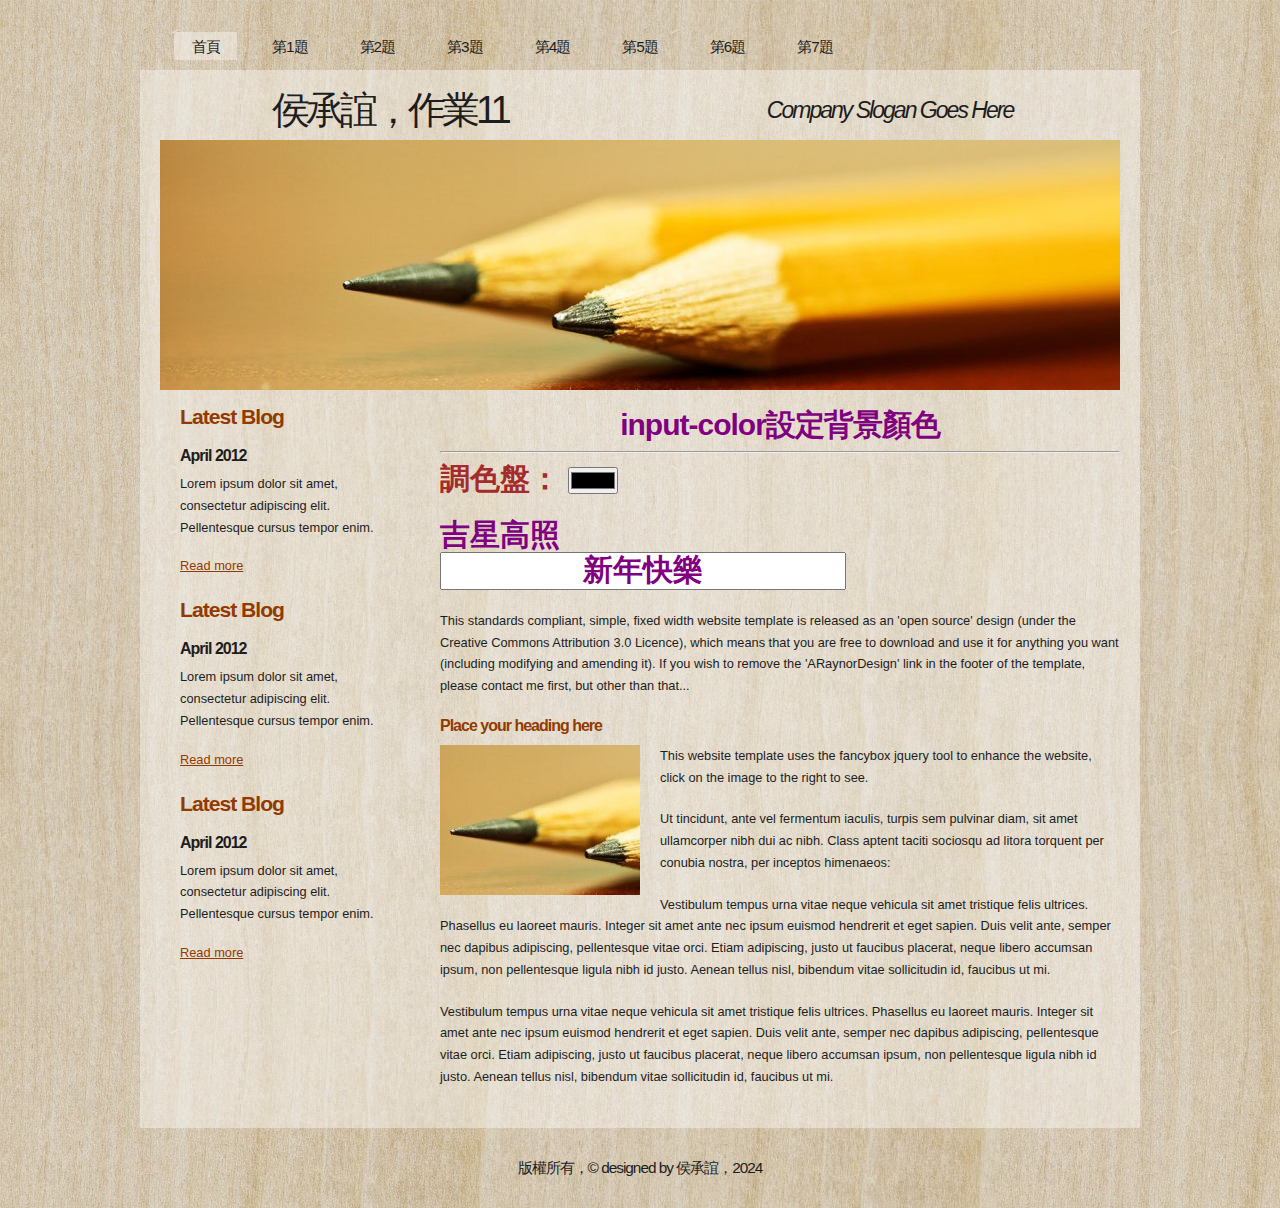
<file: a5.html>
<!DOCTYPE html PUBLIC "-//W3C//DTD XHTML 1.1//EN" "http://www.w3.org/TR/xhtml11/DTD/xhtml11.dtd">
<html xmlns="http://www.w3.org/1999/xhtml" xml:lang="en">

<head>
  <title>110570011侯承誼</title>
  <meta name="description" content="free website template" />
  <meta name="keywords" content="enter your keywords here" />
  <meta http-equiv="content-type" content="text/html; charset=utf-8" />
  <link rel="stylesheet" type="text/css" href="css/style.css" />
  <link rel="stylesheet" type="text/css" href="css/style-new.css" />
  <script type="text/javascript" src="js/jquery.min.js"></script>
  <script type="text/javascript" src="js/jquery.easing.min.js"></script>
  <script type="text/javascript" src="js/jquery.lavalamp.min.js"></script>
  <script type="text/javascript">
    $(function() {
      $("#lava_menu").lavaLamp({
        fx: "backout",
        speed: 700
      });
    });
  </script>
    <script type="text/javascript" src="js/jquery.nivo.slider.pack.js"></script>
    <script type="text/javascript">
    $(window).load(function() {
        $('#slider').nivoSlider();
    });
    </script>

<script>
  function show()
  {
    document.getElementById("t1").style.backgroundColor=c1.value;
    document.getElementById("t2").style.backgroundColor=c1.value;
  }
</script>

</head>

<body>
  <div id="main">	
	<div id="menubar">
      <ul class="lavaLampWithImage" id="lava_menu">
        <li class="current"><a href="index.html">首頁</a></li>
        <li><a href="a1.html">第1題</a></li>
        <li><a href="a2.html">第2題</a></li>
        <li><a href="a3.html">第3題</a></li>
        <li><a href="a4.html">第4題</a></li>
        <li><a href="a5.html">第5題</a></li>
        <li><a href="a6.html">第6題</a></li>
        <li><a href="a7.html">第7題</a></li>
      </ul>
	</div><!--close menubar-->	    
	<div id="site_content">        	  
	  <div id="header"> 
        <div id="header_name"> 	  
          <h1>侯承誼，作業11</h1>
        </div><!--close header_name-->	
        <div id="header_slogan"> 		
	      <h2>Company Slogan Goes Here</h2>
		 </div><!--close header_slogan-->	
      </div><!--close header-->	
	  <div id="banner_image">
	    <div id="slider-wrapper">        
          <div id="slider" class="nivoSlider">
            <img src="images/slide1.jpg" alt="" />
            <img src="images/slide2.jpg" alt="" />
		  </div>
		</div><!--close slider-wrapper-->
	  </div><!--close banner_image-->			  
      <div id="content">
        <div class="content_item">
          <h1 class="s1">input-color設定背景顏色</h1>
          <hr>
          <p class="s4">
           調色盤： <input id="c1" onchange="show()" type="color">
          </p>
          <p>
            <label id="t1" class="s1">吉星高照</label><br>
            <input id="t2" class="s1" type="text" value="新年快樂">
          </p> 

          <p>This standards compliant, simple, fixed width website template is released as an 'open source' design (under the Creative Commons Attribution 3.0 Licence), which means that you are free to download and use it for anything you want (including modifying and amending it). If you wish to remove the 'ARaynorDesign' link in the footer of the template, please contact me first, but other than that...</p>
          <h3>Place your heading here</h3>
          <div style="width:200px; float:left; padding: 0px 20px 10px 0px;"><img alt="image" src="images/image.jpg" /></div>
          <p>This website template uses the fancybox jquery tool to enhance the website, click on the image to the right to see. </p>
          <p>Ut tincidunt, ante vel fermentum iaculis, turpis sem pulvinar diam, sit amet ullamcorper nibh dui ac nibh. Class aptent taciti sociosqu ad litora torquent per conubia nostra, per inceptos himenaeos:</p>
          <p>Vestibulum tempus urna vitae neque vehicula sit amet tristique felis ultrices. Phasellus eu laoreet mauris. Integer sit amet ante nec ipsum euismod hendrerit et eget sapien. Duis velit ante, semper nec dapibus adipiscing, pellentesque vitae orci. Etiam adipiscing, justo ut faucibus placerat, neque libero accumsan ipsum, non pellentesque ligula nibh id justo. Aenean tellus nisl, bibendum vitae sollicitudin id, faucibus ut mi.</p>
          <p>Vestibulum tempus urna vitae neque vehicula sit amet tristique felis ultrices. Phasellus eu laoreet mauris. Integer sit amet ante nec ipsum euismod hendrerit et eget sapien. Duis velit ante, semper nec dapibus adipiscing, pellentesque vitae orci. Etiam adipiscing, justo ut faucibus placerat, neque libero accumsan ipsum, non pellentesque ligula nibh id justo. Aenean tellus nisl, bibendum vitae sollicitudin id, faucibus ut mi.</p>
		</div><!--close content_item-->	
	      
		<div class="sidebar_container">   		  
		  <div class="sidebar">
            <div class="sidebar_item">
                <h2>Latest Blog</h2>
			    <h4>April 2012</h4>
                <p>Lorem ipsum dolor sit amet, consectetur adipiscing elit. Pellentesque cursus tempor enim.</p>
		          <a href="#">Read more</a>
              </div><!--close sidebar_item--> 
          </div><!--close sidebar-->     		
		  <div class="sidebar">
            <div class="sidebar_item">
              <h2>Latest Blog</h2>
		  	  <h4>April 2012</h4>
              <p>Lorem ipsum dolor sit amet, consectetur adipiscing elit. Pellentesque cursus tempor enim.</p>
		        <a href="#">Read more</a>
            </div><!--close sidebar_item--> 
          </div><!--close sidebar-->  
		  <div class="sidebar">
            <div class="sidebar_item">
              <h2>Latest Blog</h2>
			  <h4>April 2012</h4>
              <p>Lorem ipsum dolor sit amet, consectetur adipiscing elit. Pellentesque cursus tempor enim.</p>
		        <a href="#">Read more</a>
            </div><!--close sidebar_item--> 
          </div><!--close sidebar-->  
        </div><!--close sidebar_container-->	
       <br style="clear:both;" />
      </div><!--close content-->	
    </div><!--close site_content-->	
    <div id="footer">  
	  <div id="footer_content">
        版權所有，&copy; designed by 侯承誼，2024
      </div><!--close footer_content-->	
    </div><!--close footer-->	
  </div><!--close main-->	
</body>
</html>
</file>
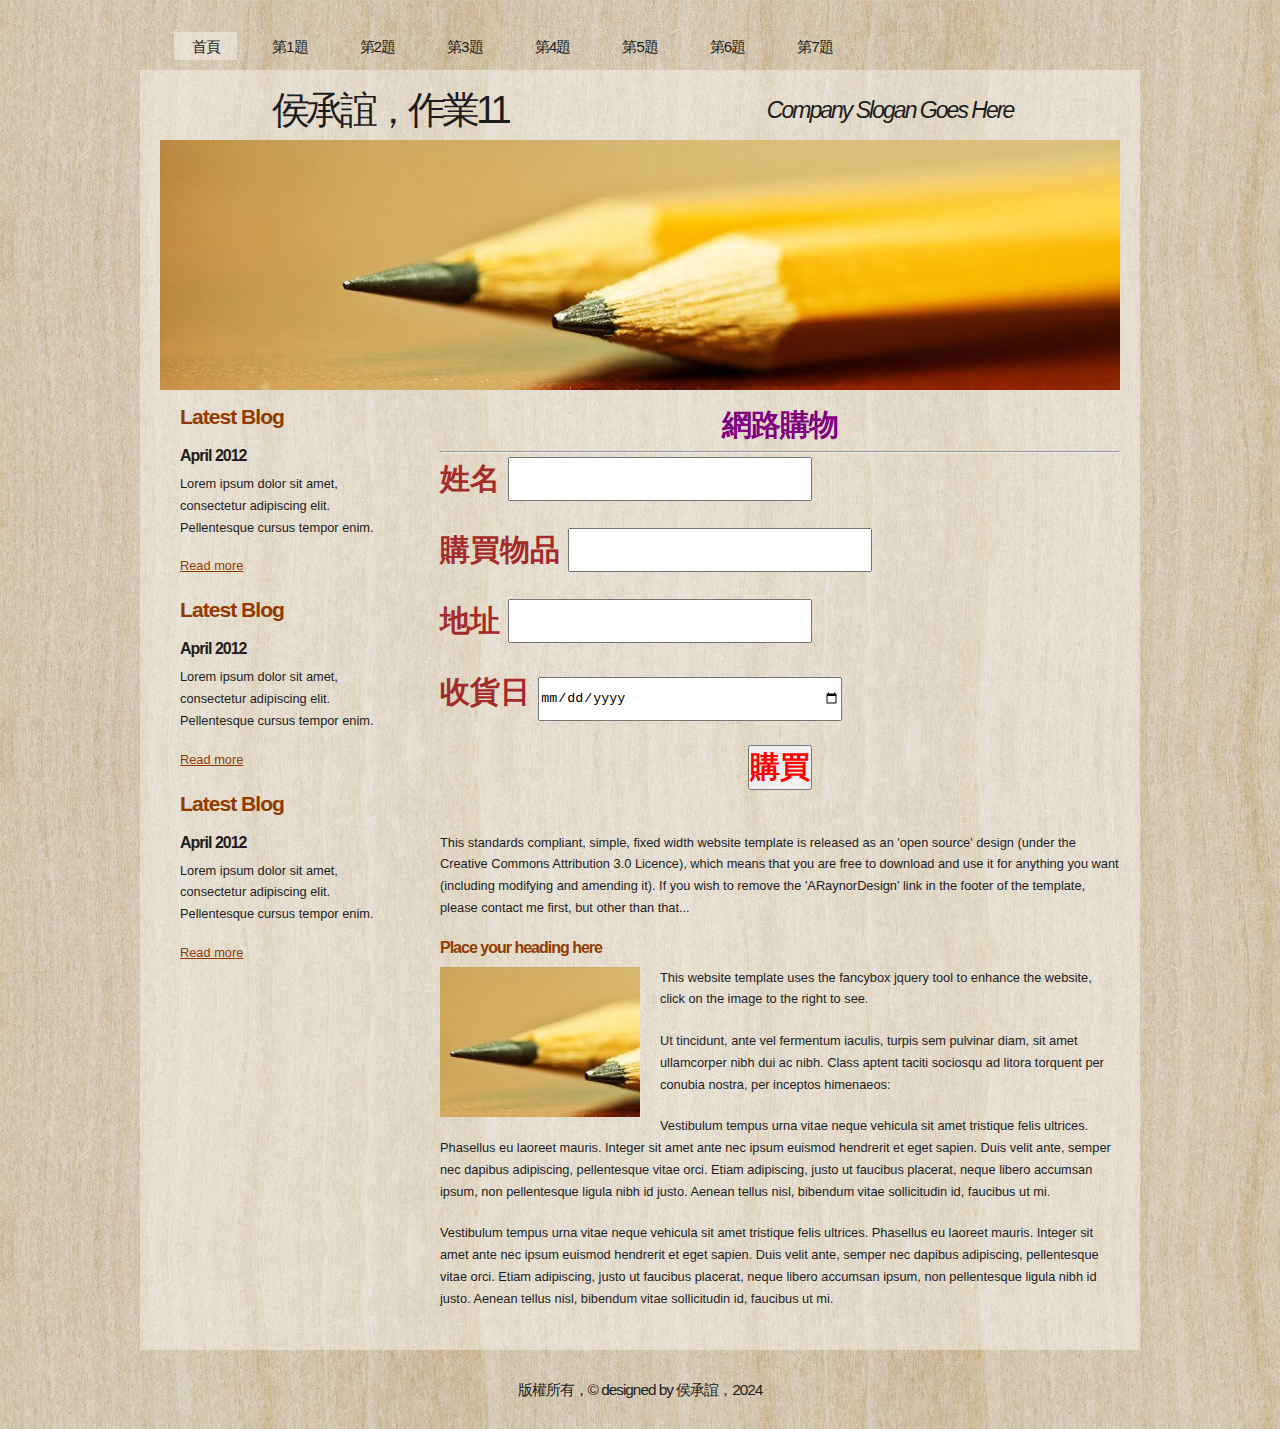
<file: a6.html>
<!DOCTYPE html PUBLIC "-//W3C//DTD XHTML 1.1//EN" "http://www.w3.org/TR/xhtml11/DTD/xhtml11.dtd">
<html xmlns="http://www.w3.org/1999/xhtml" xml:lang="en">

<head>
  <title>110570011侯承誼</title>
  <meta name="description" content="free website template" />
  <meta name="keywords" content="enter your keywords here" />
  <meta http-equiv="content-type" content="text/html; charset=utf-8" />
  <link rel="stylesheet" type="text/css" href="css/style.css" />
  <link rel="stylesheet" type="text/css" href="css/style-new.css" />
  <script type="text/javascript" src="js/jquery.min.js"></script>
  <script type="text/javascript" src="js/jquery.easing.min.js"></script>
  <script type="text/javascript" src="js/jquery.lavalamp.min.js"></script>
  <script type="text/javascript">
    $(function() {
      $("#lava_menu").lavaLamp({
        fx: "backout",
        speed: 700
      });
    });
  </script>
    <script type="text/javascript" src="js/jquery.nivo.slider.pack.js"></script>
    <script type="text/javascript">
    $(window).load(function() {
        $('#slider').nivoSlider();
    });
    </script>

<script>
  function show()
  {
    a1=t1.value
    a2=t2.value
    a3=t3.value
    a4=t4.value
    document.getElementById("p1").innerHTML="你的姓名是"+a1+"，購買物品是"+a2+"，地址是"+a3+"，送貨日是"+a4
  }
</script>

</head>

<body>
  <div id="main">	
	<div id="menubar">
      <ul class="lavaLampWithImage" id="lava_menu">
        <li class="current"><a href="index.html">首頁</a></li>
        <li><a href="a1.html">第1題</a></li>
        <li><a href="a2.html">第2題</a></li>
        <li><a href="a3.html">第3題</a></li>
        <li><a href="a4.html">第4題</a></li>
        <li><a href="a5.html">第5題</a></li>
        <li><a href="a6.html">第6題</a></li>
        <li><a href="a7.html">第7題</a></li>
      </ul>
	</div><!--close menubar-->	    
	<div id="site_content">        	  
	  <div id="header"> 
        <div id="header_name"> 	  
          <h1>侯承誼，作業11</h1>
        </div><!--close header_name-->	
        <div id="header_slogan"> 		
	      <h2>Company Slogan Goes Here</h2>
		 </div><!--close header_slogan-->	
      </div><!--close header-->	
	  <div id="banner_image">
	    <div id="slider-wrapper">        
          <div id="slider" class="nivoSlider">
            <img src="images/slide1.jpg" alt="" />
            <img src="images/slide2.jpg" alt="" />
		  </div>
		</div><!--close slider-wrapper-->
	  </div><!--close banner_image-->			  
      <div id="content">
        <div class="content_item">
          <h1 class="s1">網路購物</h1>
          <hr>
          <p class="s4">
            姓名
            <input id="t1" type="text" class="s3" style="height: 40px;width: 300px;">
          </p>
          <p class="s4">
            購買物品
            <input id="t2" type="text" class="s3" style="height: 40px;width: 300px;">
          </p>
          <p class="s4">
            地址
            <input id="t3" type="text" class="s3" style="height: 40px;width: 300px;">
          </p>
          <p class="s4">
            收貨日
            <input id="t4" type="date" style="height: 40px;width: 300px;">
          </p>
          <p class="s2">
            <input class="s2" type="button" onclick="show()" value="購買">
          </p>
          <p id="p1" class="s2">

          </p>

          <p>This standards compliant, simple, fixed width website template is released as an 'open source' design (under the Creative Commons Attribution 3.0 Licence), which means that you are free to download and use it for anything you want (including modifying and amending it). If you wish to remove the 'ARaynorDesign' link in the footer of the template, please contact me first, but other than that...</p>
          <h3>Place your heading here</h3>
          <div style="width:200px; float:left; padding: 0px 20px 10px 0px;"><img alt="image" src="images/image.jpg" /></div>
          <p>This website template uses the fancybox jquery tool to enhance the website, click on the image to the right to see. </p>
          <p>Ut tincidunt, ante vel fermentum iaculis, turpis sem pulvinar diam, sit amet ullamcorper nibh dui ac nibh. Class aptent taciti sociosqu ad litora torquent per conubia nostra, per inceptos himenaeos:</p>
          <p>Vestibulum tempus urna vitae neque vehicula sit amet tristique felis ultrices. Phasellus eu laoreet mauris. Integer sit amet ante nec ipsum euismod hendrerit et eget sapien. Duis velit ante, semper nec dapibus adipiscing, pellentesque vitae orci. Etiam adipiscing, justo ut faucibus placerat, neque libero accumsan ipsum, non pellentesque ligula nibh id justo. Aenean tellus nisl, bibendum vitae sollicitudin id, faucibus ut mi.</p>
          <p>Vestibulum tempus urna vitae neque vehicula sit amet tristique felis ultrices. Phasellus eu laoreet mauris. Integer sit amet ante nec ipsum euismod hendrerit et eget sapien. Duis velit ante, semper nec dapibus adipiscing, pellentesque vitae orci. Etiam adipiscing, justo ut faucibus placerat, neque libero accumsan ipsum, non pellentesque ligula nibh id justo. Aenean tellus nisl, bibendum vitae sollicitudin id, faucibus ut mi.</p>
		</div><!--close content_item-->	
	      
		<div class="sidebar_container">   		  
		  <div class="sidebar">
            <div class="sidebar_item">
                <h2>Latest Blog</h2>
			    <h4>April 2012</h4>
                <p>Lorem ipsum dolor sit amet, consectetur adipiscing elit. Pellentesque cursus tempor enim.</p>
		          <a href="#">Read more</a>
              </div><!--close sidebar_item--> 
          </div><!--close sidebar-->     		
		  <div class="sidebar">
            <div class="sidebar_item">
              <h2>Latest Blog</h2>
		  	  <h4>April 2012</h4>
              <p>Lorem ipsum dolor sit amet, consectetur adipiscing elit. Pellentesque cursus tempor enim.</p>
		        <a href="#">Read more</a>
            </div><!--close sidebar_item--> 
          </div><!--close sidebar-->  
		  <div class="sidebar">
            <div class="sidebar_item">
              <h2>Latest Blog</h2>
			  <h4>April 2012</h4>
              <p>Lorem ipsum dolor sit amet, consectetur adipiscing elit. Pellentesque cursus tempor enim.</p>
		        <a href="#">Read more</a>
            </div><!--close sidebar_item--> 
          </div><!--close sidebar-->  
        </div><!--close sidebar_container-->	
       <br style="clear:both;" />
      </div><!--close content-->	
    </div><!--close site_content-->	
    <div id="footer">  
	  <div id="footer_content">
        版權所有，&copy; designed by 侯承誼，2024
      </div><!--close footer_content-->	
    </div><!--close footer-->	
  </div><!--close main-->	
</body>
</html>
</file>
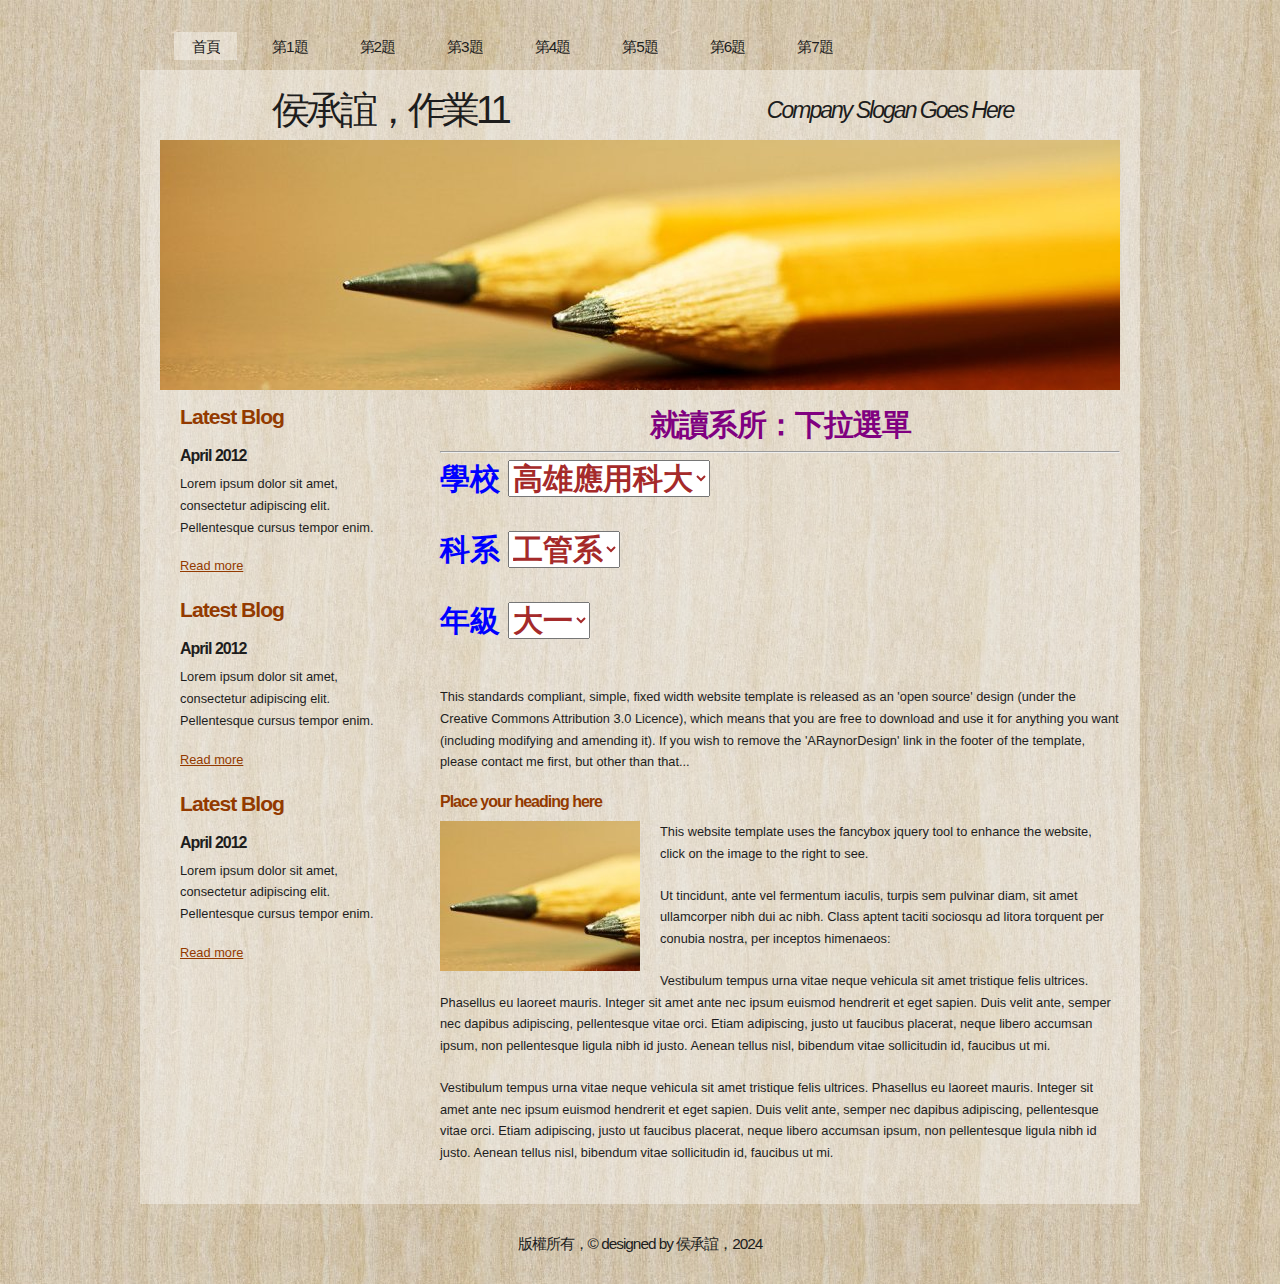
<file: a7.html>
<!DOCTYPE html PUBLIC "-//W3C//DTD XHTML 1.1//EN" "http://www.w3.org/TR/xhtml11/DTD/xhtml11.dtd">
<html xmlns="http://www.w3.org/1999/xhtml" xml:lang="en">

<head>
  <title>110570011侯承誼</title>
  <meta name="description" content="free website template" />
  <meta name="keywords" content="enter your keywords here" />
  <meta http-equiv="content-type" content="text/html; charset=utf-8" />
  <link rel="stylesheet" type="text/css" href="css/style.css" />
  <link rel="stylesheet" type="text/css" href="css/style-new.css" />
  <script type="text/javascript" src="js/jquery.min.js"></script>
  <script type="text/javascript" src="js/jquery.easing.min.js"></script>
  <script type="text/javascript" src="js/jquery.lavalamp.min.js"></script>
  <script type="text/javascript">
    $(function() {
      $("#lava_menu").lavaLamp({
        fx: "backout",
        speed: 700
      });
    });
  </script>
    <script type="text/javascript" src="js/jquery.nivo.slider.pack.js"></script>
    <script type="text/javascript">
    $(window).load(function() {
        $('#slider').nivoSlider();
    });
    </script>

<script>
  function show()
  {
    a1=s1.value;
    a2=s2.value;
    a3=s3.value;
    document.getElementById("p1").innerHTML="你就讀學校是"+a1+"，科系是"+a2+"，年級是"+a3
  }
</script>



</head>

<body>
  <div id="main">	
	<div id="menubar">
      <ul class="lavaLampWithImage" id="lava_menu">
        <li class="current"><a href="index.html">首頁</a></li>
        <li><a href="a1.html">第1題</a></li>
        <li><a href="a2.html">第2題</a></li>
        <li><a href="a3.html">第3題</a></li>
        <li><a href="a4.html">第4題</a></li>
        <li><a href="a5.html">第5題</a></li>
        <li><a href="a6.html">第6題</a></li>
        <li><a href="a7.html">第7題</a></li>
      </ul>
	</div><!--close menubar-->	    
	<div id="site_content">        	  
	  <div id="header"> 
        <div id="header_name"> 	  
          <h1>侯承誼，作業11</h1>
        </div><!--close header_name-->	
        <div id="header_slogan"> 		
	      <h2>Company Slogan Goes Here</h2>
		 </div><!--close header_slogan-->	
      </div><!--close header-->	
	  <div id="banner_image">
	    <div id="slider-wrapper">        
          <div id="slider" class="nivoSlider">
            <img src="images/slide1.jpg" alt="" />
            <img src="images/slide2.jpg" alt="" />
		  </div>
		</div><!--close slider-wrapper-->
	  </div><!--close banner_image-->			  
      <div id="content">
        <div class="content_item">
          <h1 class="s1">就讀系所：下拉選單</h1>
          <hr>
          <p class="s3">
            學校
            <select id="s1" onchange="show()" class="s4">
              <option>高雄應用科大</option>
              <option>台北科技大學</option>
              <option>台灣科技大學</option>
              <option>雲林科技大學</option>
            </select>
          </p>
          <p class="s3">
            科系
            <select id="s2" onchange="show()" class="s4">
              <option>工管系</option>
              <option>企管系</option>
              <option>經管系</option>
              <option>資管系</option>
            </select>
          </p>
          <p class="s3">
            年級
            <select id="s3" onchange="show()" class="s4">
              <option>大一</option>
              <option>大二</option>
              <option>大三</option>
              <option>大四</option>
            </select>
          </p>
          <p id="p1" class="s1">

          </p>







          <p>This standards compliant, simple, fixed width website template is released as an 'open source' design (under the Creative Commons Attribution 3.0 Licence), which means that you are free to download and use it for anything you want (including modifying and amending it). If you wish to remove the 'ARaynorDesign' link in the footer of the template, please contact me first, but other than that...</p>
          <h3>Place your heading here</h3>
          <div style="width:200px; float:left; padding: 0px 20px 10px 0px;"><img alt="image" src="images/image.jpg" /></div>
          <p>This website template uses the fancybox jquery tool to enhance the website, click on the image to the right to see. </p>
          <p>Ut tincidunt, ante vel fermentum iaculis, turpis sem pulvinar diam, sit amet ullamcorper nibh dui ac nibh. Class aptent taciti sociosqu ad litora torquent per conubia nostra, per inceptos himenaeos:</p>
          <p>Vestibulum tempus urna vitae neque vehicula sit amet tristique felis ultrices. Phasellus eu laoreet mauris. Integer sit amet ante nec ipsum euismod hendrerit et eget sapien. Duis velit ante, semper nec dapibus adipiscing, pellentesque vitae orci. Etiam adipiscing, justo ut faucibus placerat, neque libero accumsan ipsum, non pellentesque ligula nibh id justo. Aenean tellus nisl, bibendum vitae sollicitudin id, faucibus ut mi.</p>
          <p>Vestibulum tempus urna vitae neque vehicula sit amet tristique felis ultrices. Phasellus eu laoreet mauris. Integer sit amet ante nec ipsum euismod hendrerit et eget sapien. Duis velit ante, semper nec dapibus adipiscing, pellentesque vitae orci. Etiam adipiscing, justo ut faucibus placerat, neque libero accumsan ipsum, non pellentesque ligula nibh id justo. Aenean tellus nisl, bibendum vitae sollicitudin id, faucibus ut mi.</p>
		</div><!--close content_item-->	
	      
		<div class="sidebar_container">   		  
		  <div class="sidebar">
            <div class="sidebar_item">
                <h2>Latest Blog</h2>
			    <h4>April 2012</h4>
                <p>Lorem ipsum dolor sit amet, consectetur adipiscing elit. Pellentesque cursus tempor enim.</p>
		          <a href="#">Read more</a>
              </div><!--close sidebar_item--> 
          </div><!--close sidebar-->     		
		  <div class="sidebar">
            <div class="sidebar_item">
              <h2>Latest Blog</h2>
		  	  <h4>April 2012</h4>
              <p>Lorem ipsum dolor sit amet, consectetur adipiscing elit. Pellentesque cursus tempor enim.</p>
		        <a href="#">Read more</a>
            </div><!--close sidebar_item--> 
          </div><!--close sidebar-->  
		  <div class="sidebar">
            <div class="sidebar_item">
              <h2>Latest Blog</h2>
			  <h4>April 2012</h4>
              <p>Lorem ipsum dolor sit amet, consectetur adipiscing elit. Pellentesque cursus tempor enim.</p>
		        <a href="#">Read more</a>
            </div><!--close sidebar_item--> 
          </div><!--close sidebar-->  
        </div><!--close sidebar_container-->	
       <br style="clear:both;" />
      </div><!--close content-->	
    </div><!--close site_content-->	
    <div id="footer">  
	  <div id="footer_content">
        版權所有，&copy; designed by 侯承誼，2024
      </div><!--close footer_content-->	
    </div><!--close footer-->	
  </div><!--close main-->	
</body>
</html>
</file>
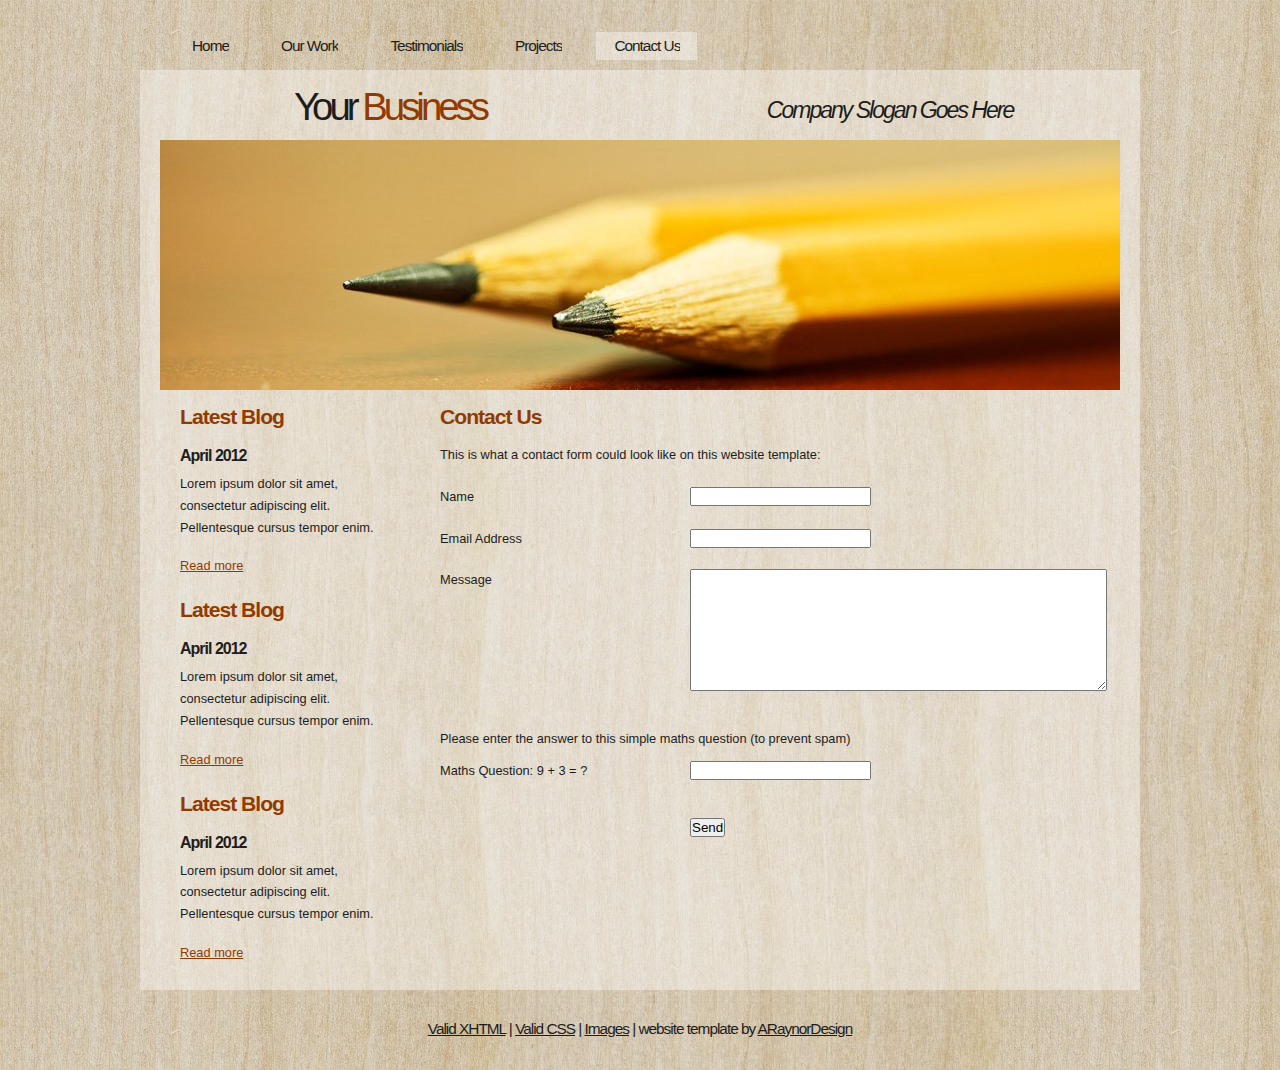
<file: contact.html>
<!DOCTYPE html PUBLIC "-//W3C//DTD XHTML 1.1//EN" "http://www.w3.org/TR/xhtml11/DTD/xhtml11.dtd">
<html xmlns="http://www.w3.org/1999/xhtml" xml:lang="en">

<head>
  <title>ARaynorDesign Template</title>
  <meta name="description" content="free website template" />
  <meta name="keywords" content="enter your keywords here" />
  <meta http-equiv="content-type" content="text/html; charset=utf-8" />
  <link rel="stylesheet" type="text/css" href="css/style.css" />
  <script type="text/javascript" src="js/jquery.min.js"></script>
  <script type="text/javascript" src="js/jquery.easing.min.js"></script>
  <script type="text/javascript" src="js/jquery.lavalamp.min.js"></script>
  <script type="text/javascript">
    $(function() {
      $("#lava_menu").lavaLamp({
        fx: "backout",
        speed: 700
      });
    });
  </script>
    <script type="text/javascript" src="js/jquery.nivo.slider.pack.js"></script>
    <script type="text/javascript">
    $(window).load(function() {
        $('#slider').nivoSlider();
    });
    </script>
</head>

<body>
  <div id="main">
	<div id="menubar">
      <ul class="lavaLampWithImage" id="lava_menu">
        <li><a href="index.html">Home</a></li>
        <li><a href="ourwork.html">Our Work</a></li>
        <li><a href="testimonials.html">Testimonials</a></li>
        <li><a href="projects.html">Projects</a></li>
        <li class="current"><a href="contact.html">Contact Us</a></li>
      </ul>
	</div><!--close menubar-->	    
	<div id="site_content">        	  
	  <div id="header"> 
        <div id="header_name"> 	  
          <h1>Your <span>Business</span></h1>
        </div><!--close header_name-->	
        <div id="header_slogan"> 		
	      <h2>Company Slogan Goes Here</h2>
		 </div><!--close header_slogan-->	
      </div><!--close header-->	
	  <div id="banner_image">
	    <div id="slider-wrapper">        
          <div id="slider" class="nivoSlider">
            <img src="images/slide1.jpg" alt="" />
            <img src="images/slide2.jpg" alt="" />
		  </div>
		</div><!--close slider-wrapper-->
	  </div><!--close banner_image-->	
      <div id="content">
        <div class="clear"></div>
        <div class="content_item">
          <h2>Contact Us</h2>
          <p>This is what a contact form could look like on this website template:</p>
          <div style="width:170px; float:left;"><p>Name</p></div>
	      <div style="width:430px; float:right;"><p><input class="contact" type="text" name="your_name" value="" /></p></div>
          <div style="width:170px; float:left;"><p>Email Address</p></div>
		  <div style="width:430px; float:right;"><p><input class="contact" type="text" name="your_email" value="" /></p></div>
          <div style="width:170px; float:left;"><p>Message</p></div>
	      <div style="width:430px; float:right;"><p><textarea class="contact textarea" rows="8" cols="50" name="your_message"></textarea></p></div>
          <br style="clear:both;" />
          <p style="padding: 10px 0 10px 0;">Please enter the answer to this simple maths question (to prevent spam)</p>
          <div style="width:170px; float:left;"><p>Maths Question: 9 + 3 = ?</p></div>
	      <div style="width:430px; float:right;"><p><input type="text" name="user_answer" class="contact" /><input type="hidden" name="answer" value="4d76fe9775" /></p></div>
          <div style="width:430px; float:right;"><p style="padding-top: 15px"><input class="submit" type="submit" name="contact_submitted" value="Send" /></p></div>
        </div><!--close content_item-->
	    
		  <div class="sidebar_container">  	  
		    <div class="sidebar">
              <div class="sidebar_item">
                <h2>Latest Blog</h2>
			    <h4>April 2012</h4>
                <p>Lorem ipsum dolor sit amet, consectetur adipiscing elit. Pellentesque cursus tempor enim.</p>
		          <a href="#">Read more</a>
              </div><!--close sidebar_item--> 
            </div><!--close sidebar-->     		
		    <div class="sidebar">
              <div class="sidebar_item">
                <h2>Latest Blog</h2>
		  	    <h4>April 2012</h4>
                <p>Lorem ipsum dolor sit amet, consectetur adipiscing elit. Pellentesque cursus tempor enim.</p>
		          <a href="#">Read more</a>
              </div><!--close sidebar_item--> 
            </div><!--close sidebar-->  
		    <div class="sidebar">
              <div class="sidebar_item">
                <h2>Latest Blog</h2>
			    <h4>April 2012</h4>
                <p>Lorem ipsum dolor sit amet, consectetur adipiscing elit. Pellentesque cursus tempor enim.</p>
		          <a href="#">Read more</a>
              </div><!--close sidebar_item--> 
            </div><!--close sidebar-->  
           </div><!--close sidebar_container-->	
         <br style="clear:both;" />
      </div><!--close content-->	
    </div><!--close site_content-->	
    <div id="footer">  
	  <div id="footer_content">
        <a href="http://validator.w3.org/check?uri=referer">Valid XHTML</a> | <a href="http://jigsaw.w3.org/css-validator/check/referer">Valid CSS</a> | <a href="http://fotogrph.com/">Images</a> | website template by <a href="http://www.araynordesign.co.uk">ARaynorDesign</a>
      </div><!--close footer_content-->	
    </div><!--close footer-->	
  </div><!--close main-->	
</body>
</html>
</file>
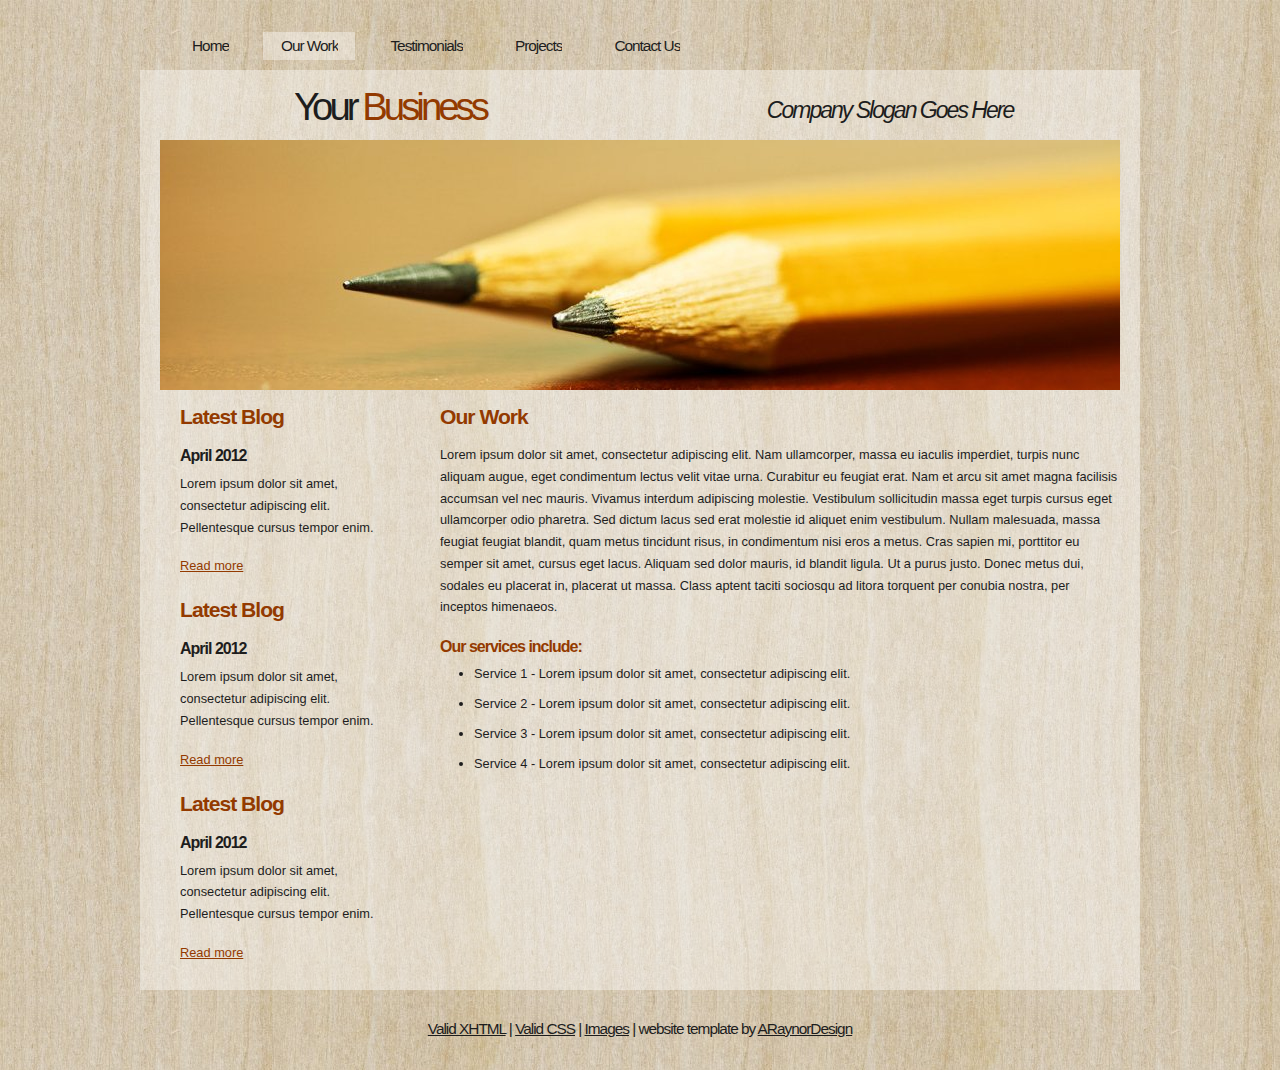
<file: ourwork.html>
<!DOCTYPE html PUBLIC "-//W3C//DTD XHTML 1.1//EN" "http://www.w3.org/TR/xhtml11/DTD/xhtml11.dtd">
<html xmlns="http://www.w3.org/1999/xhtml" xml:lang="en">

<head>
  <title>ARaynorDesign Template</title>
  <meta name="description" content="free website template" />
  <meta name="keywords" content="enter your keywords here" />
  <meta http-equiv="content-type" content="text/html; charset=utf-8" />
  <link rel="stylesheet" type="text/css" href="css/style.css" />
  <script type="text/javascript" src="js/jquery.min.js"></script>
  <script type="text/javascript" src="js/jquery.easing.min.js"></script>
  <script type="text/javascript" src="js/jquery.lavalamp.min.js"></script>
  <script type="text/javascript">
    $(function() {
      $("#lava_menu").lavaLamp({
        fx: "backout",
        speed: 700
      });
    });
  </script>
    <script type="text/javascript" src="js/jquery.nivo.slider.pack.js"></script>
    <script type="text/javascript">
    $(window).load(function() {
        $('#slider').nivoSlider();
    });
    </script>
</head>

<body>
  <div id="main">
	<div id="menubar">
      <ul class="lavaLampWithImage" id="lava_menu">
        <li><a href="index.html">Home</a></li>
        <li class="current"><a href="ourwork.html">Our Work</a></li>
        <li><a href="testimonials.html">Testimonials</a></li>
        <li><a href="projects.html">Projects</a></li>
        <li><a href="contact.html">Contact Us</a></li>
      </ul>
	</div><!--close menubar-->	    
	<div id="site_content">        	  
	  <div id="header"> 
        <div id="header_name"> 	  
          <h1>Your <span>Business</span></h1>
        </div><!--close header_name-->	
        <div id="header_slogan"> 		
	      <h2>Company Slogan Goes Here</h2>
		 </div><!--close header_slogan-->	
      </div><!--close header-->	
	  <div id="banner_image">
	    <div id="slider-wrapper">        
          <div id="slider" class="nivoSlider">
            <img src="images/slide1.jpg" alt="" />
            <img src="images/slide2.jpg" alt="" />
		  </div>
		</div><!--close slider-wrapper-->
	  </div><!--close banner_image-->		
      <div id="content">
        <div class="content_item">
          <h2>Our Work</h2>
	      <p>Lorem ipsum dolor sit amet, consectetur adipiscing elit. Nam ullamcorper, massa eu iaculis imperdiet, turpis nunc aliquam augue, eget condimentum lectus velit vitae urna. Curabitur eu feugiat erat. Nam et arcu sit amet magna facilisis accumsan vel nec mauris. Vivamus interdum adipiscing molestie. Vestibulum sollicitudin massa eget turpis cursus eget ullamcorper odio pharetra. Sed dictum lacus sed erat molestie id aliquet enim vestibulum. Nullam malesuada, massa feugiat feugiat blandit, quam metus tincidunt risus, in condimentum nisi eros a metus. Cras sapien mi, porttitor eu semper sit amet, cursus eget lacus. Aliquam sed dolor mauris, id blandit ligula. Ut a purus justo. Donec metus dui, sodales eu placerat in, placerat ut massa. Class aptent taciti sociosqu ad litora torquent per conubia nostra, per inceptos himenaeos.</p>
          <h3>Our services include:</h3>
    	    <ul>
   			  <li>Service 1 - Lorem ipsum dolor sit amet, consectetur adipiscing elit.</li>
    	  	  <li>Service 2 - Lorem ipsum dolor sit amet, consectetur adipiscing elit.</li>
   			  <li>Service 3 - Lorem ipsum dolor sit amet, consectetur adipiscing elit.</li>
   			  <li>Service 4 - Lorem ipsum dolor sit amet, consectetur adipiscing elit.</li>
   		    </ul>
		</div><!--close content_item-->
	      
		  <div class="sidebar_container">  		  
		    <div class="sidebar">
              <div class="sidebar_item">
                <h2>Latest Blog</h2>
			    <h4>April 2012</h4>
                <p>Lorem ipsum dolor sit amet, consectetur adipiscing elit. Pellentesque cursus tempor enim.</p>
		          <a href="#">Read more</a>
              </div><!--close sidebar_item--> 
            </div><!--close sidebar-->     		
		    <div class="sidebar">
              <div class="sidebar_item">
                <h2>Latest Blog</h2>
		  	    <h4>April 2012</h4>
                <p>Lorem ipsum dolor sit amet, consectetur adipiscing elit. Pellentesque cursus tempor enim.</p>
		          <a href="#">Read more</a>
              </div><!--close sidebar_item--> 
            </div><!--close sidebar-->  
		    <div class="sidebar">
              <div class="sidebar_item">
                <h2>Latest Blog</h2>
			    <h4>April 2012</h4>
                <p>Lorem ipsum dolor sit amet, consectetur adipiscing elit. Pellentesque cursus tempor enim.</p>
		          <a href="#">Read more</a>
              </div><!--close sidebar_item--> 
            </div><!--close sidebar-->  
           </div><!--close sidebar_container-->	
           <br style="clear:both;" />
        </div><!--close content-->	
    </div><!--close site_content-->	
    <div id="footer">  
	  <div id="footer_content">
        <a href="http://validator.w3.org/check?uri=referer">Valid XHTML</a> | <a href="http://jigsaw.w3.org/css-validator/check/referer">Valid CSS</a> | <a href="http://fotogrph.com/">Images</a> | website template by <a href="http://www.araynordesign.co.uk">ARaynorDesign</a>
      </div><!--close footer_content-->	
    </div><!--close footer-->	
  </div><!--close main-->	
</body>
</html>
</file>
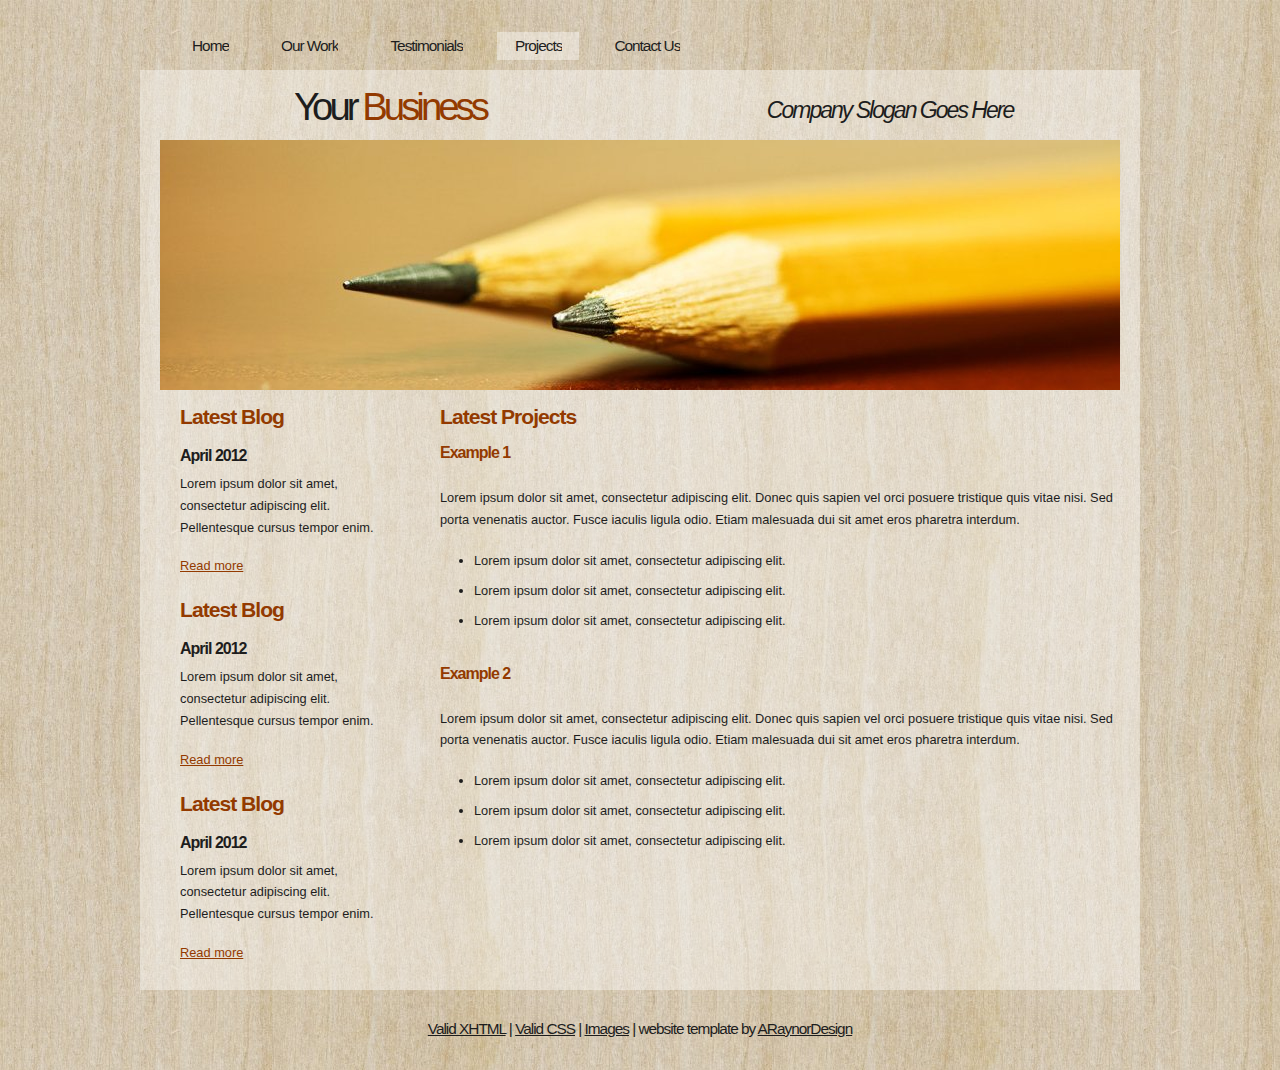
<file: projects.html>
<!DOCTYPE html PUBLIC "-//W3C//DTD XHTML 1.1//EN" "http://www.w3.org/TR/xhtml11/DTD/xhtml11.dtd">
<html xmlns="http://www.w3.org/1999/xhtml" xml:lang="en">

<head>
  <title>ARaynorDesign Template</title>
  <meta name="description" content="free website template" />
  <meta name="keywords" content="enter your keywords here" />
  <meta http-equiv="content-type" content="text/html; charset=utf-8" />
  <link rel="stylesheet" type="text/css" href="css/style.css" />
  <script type="text/javascript" src="js/jquery.min.js"></script>
  <script type="text/javascript" src="js/jquery.easing.min.js"></script>
  <script type="text/javascript" src="js/jquery.lavalamp.min.js"></script>
  <script type="text/javascript">
    $(function() {
      $("#lava_menu").lavaLamp({
        fx: "backout",
        speed: 700
      });
    });
  </script>
    <script type="text/javascript" src="js/jquery.nivo.slider.pack.js"></script>
    <script type="text/javascript">
    $(window).load(function() {
        $('#slider').nivoSlider();
    });
    </script>
</head>

<body>
  <div id="main">
	<div id="menubar">
      <ul class="lavaLampWithImage" id="lava_menu">
        <li><a href="index.html">Home</a></li>
        <li><a href="ourwork.html">Our Work</a></li>
        <li><a href="testimonials.html">Testimonials</a></li>
        <li class="current"><a href="projects.html">Projects</a></li>
        <li><a href="contact.html">Contact Us</a></li>
      </ul>
	</div><!--close menubar-->	    
	<div id="site_content">        	  
	  <div id="header"> 
        <div id="header_name"> 	  
          <h1>Your <span>Business</span></h1>
        </div><!--close header_name-->	
        <div id="header_slogan"> 		
	      <h2>Company Slogan Goes Here</h2>
		 </div><!--close header_slogan-->	
      </div><!--close header-->	
	  <div id="banner_image">
	    <div id="slider-wrapper">        
          <div id="slider" class="nivoSlider">
            <img src="images/slide1.jpg" alt="" />
            <img src="images/slide2.jpg" alt="" />
		  </div>
		</div><!--close slider-wrapper-->
	  </div><!--close banner_image-->		
      <div id="content">
        <div class="content_item">
          <h2>Latest Projects</h2>
		  <h3>Example 1</h3>
          <br/>
		  <p>Lorem ipsum dolor sit amet, consectetur adipiscing elit. Donec quis sapien vel orci posuere tristique quis vitae nisi. Sed porta venenatis auctor. Fusce iaculis ligula odio. Etiam malesuada dui sit amet eros pharetra interdum.</p>
            <ul>
              <li>Lorem ipsum dolor sit amet, consectetur adipiscing elit.</li>
              <li>Lorem ipsum dolor sit amet, consectetur adipiscing elit.</li>
              <li>Lorem ipsum dolor sit amet, consectetur adipiscing elit.</li>
            </ul>
		    <br style="clear:both" />
          
		    <h3>Example 2</h3>
            <br/>
		  	<p>Lorem ipsum dolor sit amet, consectetur adipiscing elit. Donec quis sapien vel orci posuere tristique quis vitae nisi. Sed porta venenatis auctor. Fusce iaculis ligula odio. Etiam malesuada dui sit amet eros pharetra interdum.</p>
            <ul>
              <li>Lorem ipsum dolor sit amet, consectetur adipiscing elit.</li>
              <li>Lorem ipsum dolor sit amet, consectetur adipiscing elit.</li>
              <li>Lorem ipsum dolor sit amet, consectetur adipiscing elit.</li>
            </ul>
	      <br style="clear:both" />
	      <p>&nbsp;</p>
		</div><!--close content_item-->
	    
		  <div class="sidebar_container">   		  
		    <div class="sidebar">
              <div class="sidebar_item">
                <h2>Latest Blog</h2>
			    <h4>April 2012</h4>
                <p>Lorem ipsum dolor sit amet, consectetur adipiscing elit. Pellentesque cursus tempor enim.</p>
		          <a href="#">Read more</a>
              </div><!--close sidebar_item--> 
            </div><!--close sidebar-->     		
		    <div class="sidebar">
              <div class="sidebar_item">
                <h2>Latest Blog</h2>
		  	    <h4>April 2012</h4>
                <p>Lorem ipsum dolor sit amet, consectetur adipiscing elit. Pellentesque cursus tempor enim.</p>
		          <a href="#">Read more</a>
              </div><!--close sidebar_item--> 
            </div><!--close sidebar-->  
		    <div class="sidebar">
              <div class="sidebar_item">
                <h2>Latest Blog</h2>
			    <h4>April 2012</h4>
                <p>Lorem ipsum dolor sit amet, consectetur adipiscing elit. Pellentesque cursus tempor enim.</p>
		          <a href="#">Read more</a>
              </div><!--close sidebar_item--> 
            </div><!--close sidebar-->  
           </div><!--close sidebar_container-->	
           <br style="clear:both;" />
        </div><!--close content-->	
      </div><!--close site_content-->	
    <div id="footer">  
	  <div id="footer_content">
        <a href="http://validator.w3.org/check?uri=referer">Valid XHTML</a> | <a href="http://jigsaw.w3.org/css-validator/check/referer">Valid CSS</a> | <a href="http://fotogrph.com/">Images</a> | website template by <a href="http://www.araynordesign.co.uk">ARaynorDesign</a>
      </div><!--close footer_content-->	
    </div><!--close footer-->	
  </div><!--close main-->	
</body>
</html>
</file>
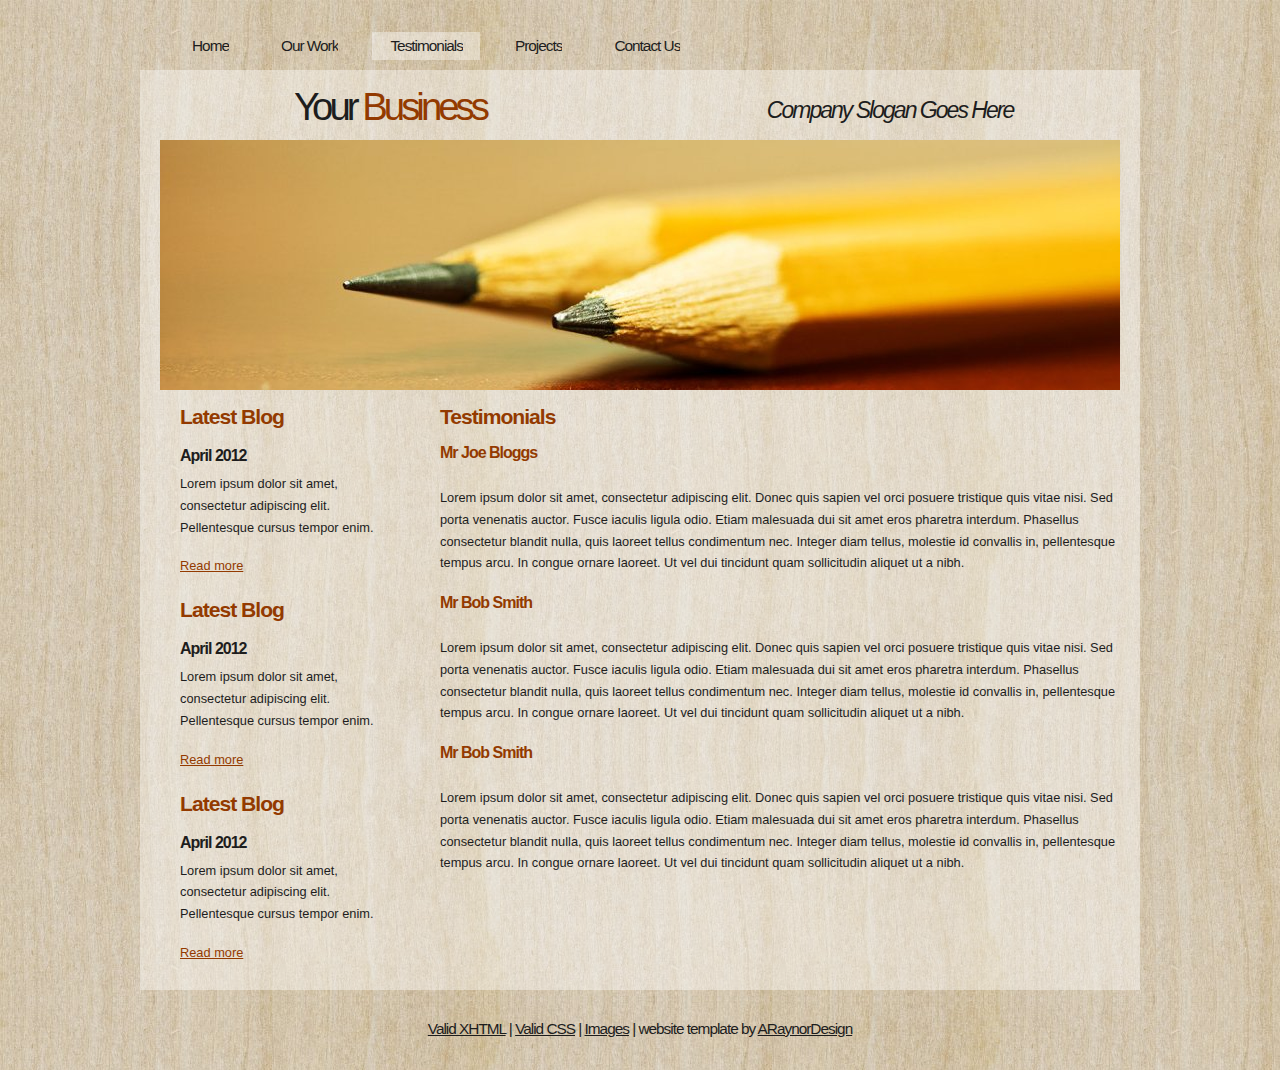
<file: testimonials.html>
<!DOCTYPE html PUBLIC "-//W3C//DTD XHTML 1.1//EN" "http://www.w3.org/TR/xhtml11/DTD/xhtml11.dtd">
<html xmlns="http://www.w3.org/1999/xhtml" xml:lang="en">

<head>
  <title>ARaynorDesign Template</title>
  <meta name="description" content="free website template" />
  <meta name="keywords" content="enter your keywords here" />
  <meta http-equiv="content-type" content="text/html; charset=utf-8" />
  <link rel="stylesheet" type="text/css" href="css/style.css" />
  <script type="text/javascript" src="js/jquery.min.js"></script>
  <script type="text/javascript" src="js/jquery.easing.min.js"></script>
  <script type="text/javascript" src="js/jquery.lavalamp.min.js"></script>
  <script type="text/javascript">
    $(function() {
      $("#lava_menu").lavaLamp({
        fx: "backout",
        speed: 700
      });
    });
  </script>
    <script type="text/javascript" src="js/jquery.nivo.slider.pack.js"></script>
    <script type="text/javascript">
    $(window).load(function() {
        $('#slider').nivoSlider();
    });
    </script>
</head>

<body>
  <div id="main">
	<div id="menubar">
      <ul class="lavaLampWithImage" id="lava_menu">
        <li><a href="index.html">Home</a></li>
        <li><a href="ourwork.html">Our Work</a></li>
        <li class="current"><a href="testimonials.html">Testimonials</a></li>
        <li><a href="projects.html">Projects</a></li>
        <li><a href="contact.html">Contact Us</a></li>
      </ul>
	</div><!--close menubar-->	    
	<div id="site_content">        	  
	  <div id="header"> 
        <div id="header_name"> 	  
          <h1>Your <span>Business</span></h1>
        </div><!--close header_name-->	
        <div id="header_slogan"> 		
	      <h2>Company Slogan Goes Here</h2>
		 </div><!--close header_slogan-->	
      </div><!--close header-->	
	  <div id="banner_image">
	    <div id="slider-wrapper">        
          <div id="slider" class="nivoSlider">
            <img src="images/slide1.jpg" alt="" />
            <img src="images/slide2.jpg" alt="" />
		  </div>
		</div><!--close slider-wrapper-->
	  </div><!--close banner_image-->
      <div id="content">
        <div class="content_item">
            <h2>Testimonials</h2>
		    <h3>Mr Joe Bloggs</h3>
            <br/>
	        <p>Lorem ipsum dolor sit amet, consectetur adipiscing elit. Donec quis sapien vel orci posuere tristique quis vitae nisi. Sed porta venenatis auctor. Fusce iaculis ligula odio. Etiam malesuada dui sit amet eros pharetra interdum. Phasellus consectetur blandit nulla, quis laoreet tellus condimentum nec. Integer diam tellus, molestie id convallis in, pellentesque tempus arcu. In congue ornare laoreet. Ut vel dui tincidunt quam sollicitudin aliquet ut a nibh.</p>            
			<h3>Mr Bob Smith</h3>
            <br/>
	        <p>Lorem ipsum dolor sit amet, consectetur adipiscing elit. Donec quis sapien vel orci posuere tristique quis vitae nisi. Sed porta venenatis auctor. Fusce iaculis ligula odio. Etiam malesuada dui sit amet eros pharetra interdum. Phasellus consectetur blandit nulla, quis laoreet tellus condimentum nec. Integer diam tellus, molestie id convallis in, pellentesque tempus arcu. In congue ornare laoreet. Ut vel dui tincidunt quam sollicitudin aliquet ut a nibh.</p>
			<h3>Mr Bob Smith</h3>
            <br/>
	        <p>Lorem ipsum dolor sit amet, consectetur adipiscing elit. Donec quis sapien vel orci posuere tristique quis vitae nisi. Sed porta venenatis auctor. Fusce iaculis ligula odio. Etiam malesuada dui sit amet eros pharetra interdum. Phasellus consectetur blandit nulla, quis laoreet tellus condimentum nec. Integer diam tellus, molestie id convallis in, pellentesque tempus arcu. In congue ornare laoreet. Ut vel dui tincidunt quam sollicitudin aliquet ut a nibh.</p>
        </div><!--close content_item-->
	    
		  <div class="sidebar_container"> 		  
		    <div class="sidebar">
              <div class="sidebar_item">
                <h2>Latest Blog</h2>
			    <h4>April 2012</h4>
                <p>Lorem ipsum dolor sit amet, consectetur adipiscing elit. Pellentesque cursus tempor enim.</p>
		          <a href="#">Read more</a>
              </div><!--close sidebar_item--> 
            </div><!--close sidebar-->     		
		    <div class="sidebar">
              <div class="sidebar_item">
                <h2>Latest Blog</h2>
		  	    <h4>April 2012</h4>
                <p>Lorem ipsum dolor sit amet, consectetur adipiscing elit. Pellentesque cursus tempor enim.</p>
		          <a href="#">Read more</a>
              </div><!--close sidebar_item--> 
            </div><!--close sidebar-->  
		    <div class="sidebar">
              <div class="sidebar_item">
                <h2>Latest Blog</h2>
			    <h4>April 2012</h4>
                <p>Lorem ipsum dolor sit amet, consectetur adipiscing elit. Pellentesque cursus tempor enim.</p>
		          <a href="#">Read more</a>
              </div><!--close sidebar_item--> 
            </div><!--close sidebar-->  
           </div><!--close sidebar_container-->	
           <br style="clear:both;" />
        </div><!--close content-->	
      </div><!--close site_content-->	
    <div id="footer">  
	  <div id="footer_content">
    <a href="http://validator.w3.org/check?uri=referer">Valid XHTML</a> | <a href="http://jigsaw.w3.org/css-validator/check/referer">Valid CSS</a> | <a href="http://fotogrph.com/">Images</a> | website template by <a href="http://www.araynordesign.co.uk">ARaynorDesign</a>
      </div><!--close footer_content-->	
    </div><!--close footer-->	
  </div><!--close main-->	
</body>
</html>
</file>
<file: css/style.css>
html
{ height: 100%;}

*
{ margin: 0;
  padding: 0;}

body
{ font: normal .80em arial, sans-serif;
  background: transparent url(../images/background.jpg) repeat;
  color: #1D1D1D;}

p
{ padding: 0 0 20px 0;
  line-height: 1.7em;}
  
img
{ border: 0;}

h1, h2, h3, h4, h5, h6 
{ font: bold 175% arial, sans-serif;
  color: #933A00;
  letter-spacing: -1px;
  margin: 0 0 5px 0;
  padding: 15px 0 0 0;}

h2
{ font: bold 165% arial, sans-serif;
  padding-bottom: 10px;}

h3
{ font: bold 125% arial, sans-serif;
  padding: 0 0 5px 0;
  color: #933A00;}

h4, h5, h6
{ margin: 0;
  padding: 0 0 5px 0;
  font: bold 110% arial, sans-serif;
  color: #1D1D1D;
  line-height: 1.5em;}

h5, h6
{ font: italic 95% arial, sans-serif;
  color: #1D1D1D;
  padding-bottom: 15px;}

h6
{ color: #362C20;}

a, a:hover
{ background: transparent;
  outline: none;
  text-decoration: underline;
  color: #5D5D5D;}

a:hover
{ text-decoration: underline;
  color: #1D1D1D;}

ul
{ margin: 2px 0 22px 17px;}

ul li
{ margin: 2px 0 15px 17px;}

ol
{ margin: 8px 0 22px 20px;}

ol li
{ margin: 0 0 11px 0;}

#main, #header, #banner, #menubar, #site_content, #footer, #contact, #footer_content
{ margin-left: auto; 
  margin-right: auto;}

#header
{ width: 1000px;
  height: 70px;
  background: transparent;
  text-align: center;}

#header_name
{ width: 500px;
  float: left;}  
 
#header H1
{ width: 500px;
  font: normal 300% arial, sans-serif;
  color: #1D1D1D;
  letter-spacing: -4px;
  background: transparent;}

span
{ color: #933A00;}

#header_slogan
{ width: 500px;
  float: right;
  padding-top: 12px;}  
  
#header H2
{ width: 500px;
  font: italic 180% arial, sans-serif;
  color: #1D1D1D;
  letter-spacing: -2px;
  background: transparent;}

#menubar
{ width: 1000px;
  height: 50px;
  text-align: center; 
  margin-top: 20px;
  color: #000;
  background: transparent;} 
  
#contact{
  width: 230px;
  float: left;
  height: 40px;
  background: transparent;
  padding: 10px 0 10px 20px;
}

#site_content
{ width: 1000px;
  overflow: hidden;
  background: transparent url(../images/transparent.png) repeat;}  
  
#banner_image {
    margin: 0 auto;
	width: 960px;
}
#slider-wrapper {
    height: 250px;
	background: transparent;
	width: 960px;
}
#slider {
    background: url("../images/loading.gif") no-repeat scroll 50% 50% transparent;
    height: 250px;
    position: relative;
    width: 960px;
}
#slider img {
    display: none;
    left: 0;
    position: absolute;
    top: 0;
}
#slider a {
    border: 0 none;
    display: block;
}
.nivoSlider {
    position: relative;
}
.nivoSlider img {
    left: 0;
    position: absolute;
    top: 0;
}
.nivoSlider a.nivo-imageLink {
    border: 0 none;
    display: none;
    height: 100%;
    left: 0;
    margin: 0;
    padding: 0;
    position: absolute;
    top: 0;
    width: 100%;
    z-index: 6;
}
.nivo-slice {
    display: block;
    height: 100%;
    position: absolute;
    z-index: 5;
}
.nivo-box {
    display: block;
    position: absolute;
    z-index: 5;
}
.nivo-caption {
    background: none repeat scroll 0 0 #000000;
    bottom: 0;
    color: #FFFFFF;
    font-family: arial;
    left: 0;
    position: absolute;
    text-transform: uppercase;
    width: 100%;
    z-index: 8;
}
.nivo-caption p {
    margin: 0;
    padding: 5px;
}
.nivo-caption a {
    color: red;
    display: inline !important;
    text-decoration: none;
}
.nivo-caption a:hover {
    color: blue;
    text-decoration: underline;
}
.nivo-html-caption {
    display: none;
}
.nivo-directionNav a {
    background: url("../images/arrows.png") no-repeat scroll 0 0 transparent;
    cursor: pointer;
    display: block;
    height: 30px;
    position: absolute;
    text-indent: -9999px;
    top: 45%;
    width: 30px;
    z-index: 9;
}
a.nivo-prevNav {
    left: 15px;
}
a.nivo-nextNav {
    background-position: -30px 50%;
    right: 15px;
}
.nivo-controlNav {
    bottom: -30px;
    left: 50%;
    margin-left: -40px;
    position: absolute;
}
.nivo-controlNav a {
    cursor: pointer;
    float: left;
    height: 22px;
    margin-top: 250px;
    position: relative;
    text-indent: -9999px;
    width: 22px;
    z-index: 9;
}
.nivo-controlNav a.active {
    background-position: 0 -22px;
}

.sidebar_container
{ float: left;
  width: 260px;
  margin: 0px 0 20px 0;}

.sidebar
{ float: right;
  width: 240px;
  padding-left: 10px;
  margin-bottom: 10px;}

.sidebar_item
{ font: normal 100% arial, sans-serif;
  padding: 0 15px 0 0;
  width: 201px;}

.sidebar h2
{ color: #933A00;}  
  
.sidebar h4
{ font-size: 125%;
  color: #1D1D1D;}

.sidebar p
{ color: #1D1D1D;}

.sidebar a
{ color: #933A00;}

.sidebar a:hover
{ text-decoration: none;}

.sidebar ul li, .sidebar ul li.selected
{ list-style: none; 
  margin: 15px 0;
  padding: 0;}

.sidebar li.selected, .sidebar li:hover
{ color: #5D5D5D;
  text-decoration: none;} 

#content
{ text-align: left;
  width: 960px;
  padding: 0;
  margin: 0 0 0 20px;
  float: left;}

.content_item
{ width: 680px;
  margin: 0 0 20px 20px;
  float: right;}

.content_image
{ width: 250px;
  padding: 0px 20px 20px 0px;
  float: left;}
  
.container_header
{ margin-top: 20px;
  height: 15px;
  margin-top: -130px;
  width: 920px;
  background: transparent url(../images/container_header.png) repeat-x top;}  
  
#footer
{ padding: 0 20px 0 20px;
  background: transparent;}
  
#footer_content
{ width: 920px;
  font: normal 120% arial, sans-serif;
  letter-spacing: -1px;
  height: 45px;
  padding: 30px 0 5px 0;
  text-align: center; 
  background: transparent;
  color: #1D1D1D;}

#footer a, #footer a:hover
{ color: #1D1D1D;
  text-decoration: underline;}

#footer a:hover
{ text-decoration: none;}

ul.links
{ margin: 0;}

ul.links li
{ list-style: none;
  padding: 8px 0;}

ul.links li a, ul.links li a:hover
{ padding: 0 0 0 28px;
  background: transparent url(../images/page.png) no-repeat left center;
  color: #06C4E6;
  text-decoration: underline;} 

ul.links li a:hover
{ color: #5D5D5D;
  text-decoration: none;} 
  
/* from here: http://www.gmarwaha.com/blog/2007/08/23/lavalamp-for-jquery-lovers */
.lavaLampWithImage {
  position: relative;
  height: 30px;
  padding: 10px 0px 5px 0;
  overflow: hidden;
  float: left;
  margin: 0 0px 0 0;
  width: 1000px;
}

.lavaLampWithImage li {
  float: left;
  list-style: none;
}

.lavaLampWithImage li.back {
  background: transparent url(../images/transparent.png) repeat;
  height: 28px;
  z-index: 8;
  position: absolute;
}

.lavaLampWithImage li a {
  font: normal 120% arial, sans-serif;
  text-decoration: none;
  color: #1D1D1D;
  letter-spacing: -1px;
  z-index: 10;
  display: block;
  float: left;
  height: 60px;
  padding: 5px 0px 0px 35px;
  position: relative;
  overflow: hidden;
}

.lavaLampWithImage li a:hover, .lavaLampWithImage li a:active, .lavaLampWithImage li a:visited {
  border: none;
}
</file>
<file: css/style-new.css>
.s1
{
    color: purple;
    font-size: 30px;
    font-weight: 900;
    text-align: center;
}
.s2
{
    color:red;
    font-size: 30px;
    font-weight: 900;
    text-align: center;
}
.s3
{
    color:blue;
    font-size: 30px;
    font-weight: 900;
    text-align:left;
}
.s4
{
    color:brown;
    font-size: 30px;
    font-weight: 900;
    text-align:left;
}
</file>
